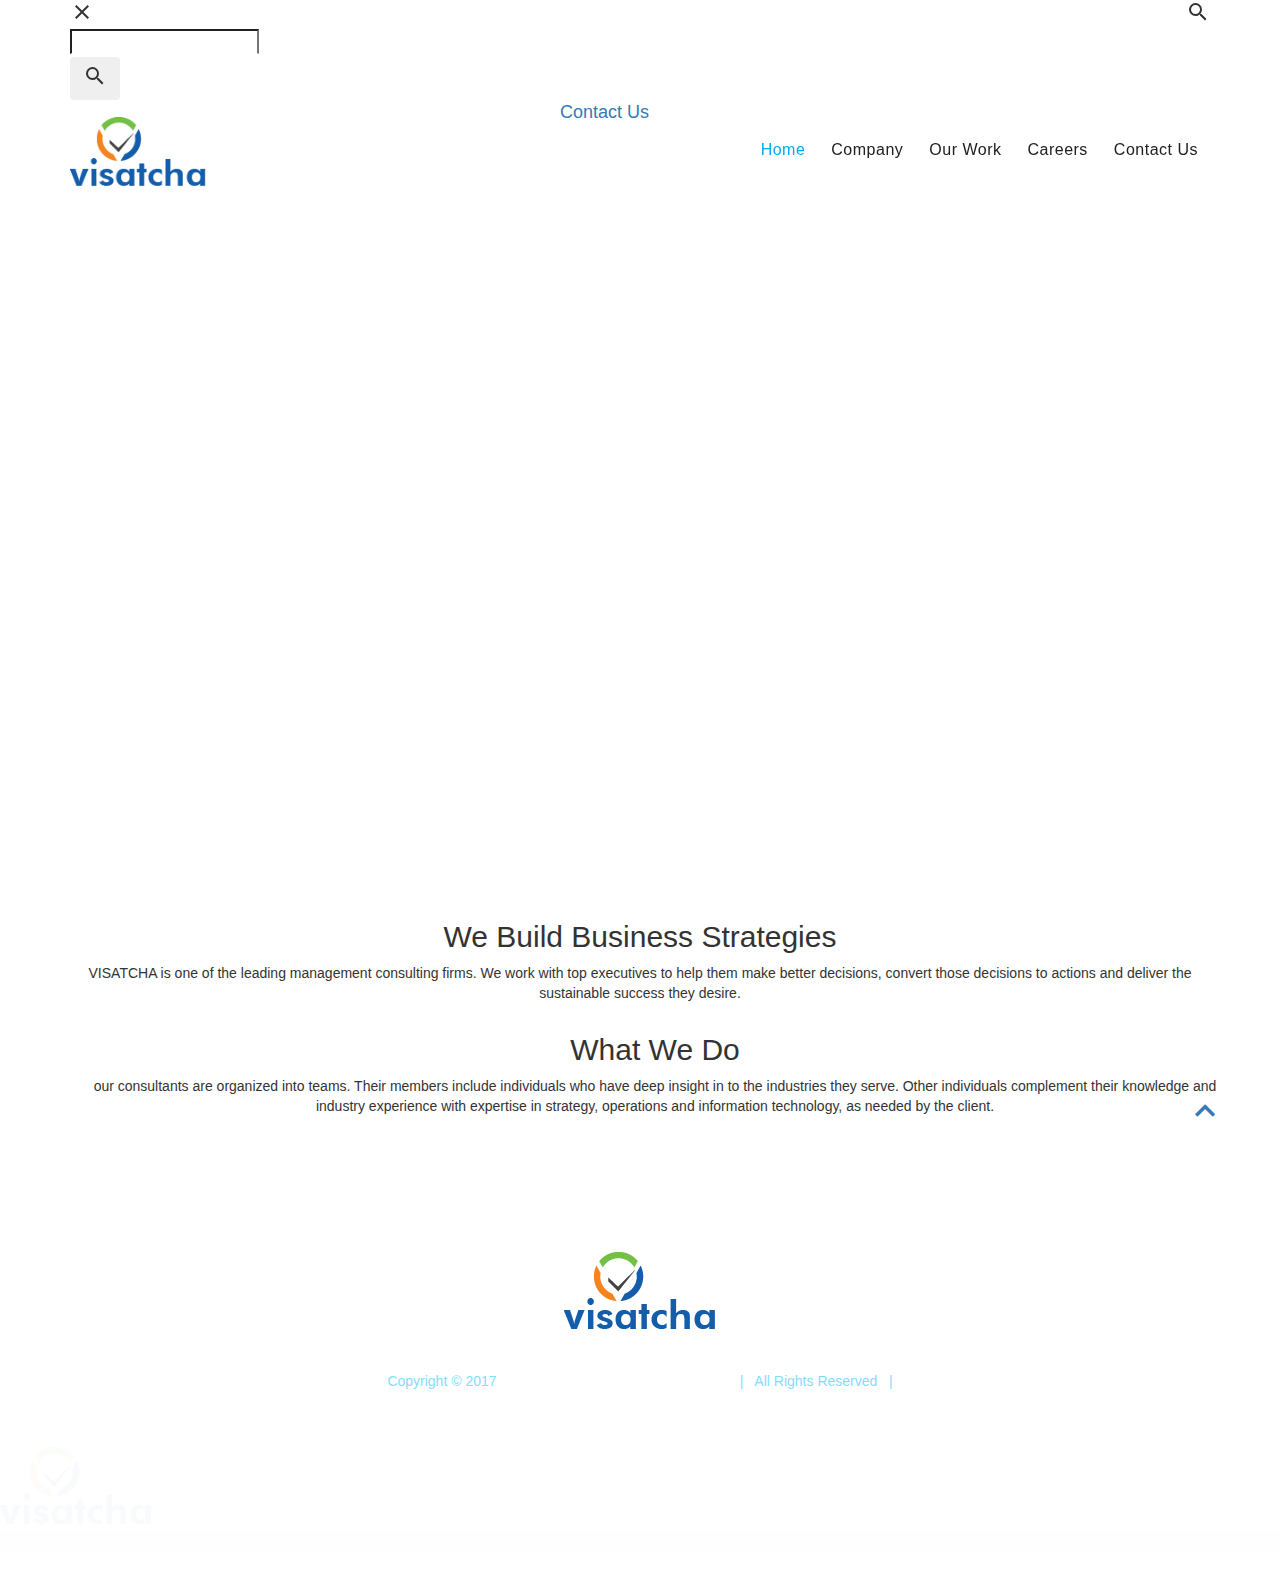
<file: index.html>
<!DOCTYPE html>
<html lang="en">
    <head>
        <meta charset="utf-8">
        <meta http-equiv="X-UA-Compatible" content="IE=edge">
        <meta name="viewport" content="width=device-width, initial-scale=1">
        <meta name="description" content="Decription here">
        <meta name="keywords" content="keywords here">
        <meta name="author" content="Vamshi">

        <title>Home - Visatcha Consulting Services Pvt. ltd</title>

        <!--  favicon -->
        <link rel="shortcut icon" href="assets/img/ico/favicon.png">
        <!--  apple-touch-icon -->
        <link rel="apple-touch-icon-precomposed" sizes="144x144" href="assets/img/ico/apple-touch-icon-144-precomposed.png">
        <link rel="apple-touch-icon-precomposed" sizes="114x114" href="assets/img/ico/apple-touch-icon-114-precomposed.png">
        <link rel="apple-touch-icon-precomposed" sizes="72x72" href="assets/img/ico/apple-touch-icon-72-precomposed.png">
        <link rel="apple-touch-icon-precomposed" href="assets/img/ico/apple-touch-icon-57-precomposed.png">

        <link href='https://fonts.googleapis.com/css?family=Raleway:400,300,500,700,900' rel='stylesheet' type='text/css'>
        <!-- Material Icons CSS -->
        <link href="assets/fonts/iconfont/material-icons.css" rel="stylesheet">
        <!-- FontAwesome CSS -->
        <link href="assets/fonts/font-awesome/css/font-awesome.min.css" rel="stylesheet">
        <!-- owl.carousel -->
        <link href="assets/owl.carousel/assets/owl.carousel.css" rel="stylesheet">
        <link href="assets/owl.carousel/assets/owl.theme.default.min.css" rel="stylesheet">
        <!-- flexslider -->
        <link href="assets/flexSlider/flexslider.css" rel="stylesheet">
        <!-- materialize -->
        <link href="http://webtask.tk/visatcha/assets/materialize/css/materialize.min.css" rel="stylesheet">
        <!-- Bootstrap -->
        <link href="assets/bootstrap/css/bootstrap.min.css" rel="stylesheet">
        <!-- shortcodes -->
        <link href="assets/css/shortcodes/shortcodes.css" rel="stylesheet">
        <!-- Style CSS -->
        <link href="http://webtask.tk/visatcha/style.css" rel="stylesheet">


        <!-- HTML5 shim and Respond.js for IE8 support of HTML5 elements and media queries -->
        <!-- WARNING: Respond.js doesn't work if you view the page via file:// -->
        <!--[if lt IE 9]>
          <script src="https://oss.maxcdn.com/html5shiv/3.7.2/html5shiv.min.js"></script>
          <script src="https://oss.maxcdn.com/respond/1.4.2/respond.min.js"></script>
        <![endif]-->
    </head>

    <body id="top" class="has-header-search">

        <!--header start-->
        <header id="header" class="tt-nav transparent-header" style="background: white !important;">

            <div class="header-sticky light-header">

                <div class="container">

                    <div class="search-wrapper">
                        <div class="search-trigger pull-right">
                            <div class='search-btn'></div>
                            <i class="material-icons">&#xE8B6;</i>
                        </div>

                        <!-- Modal Search Form -->
                        <i class="search-close material-icons">&#xE5CD;</i>
                        <div class="search-form-wrapper">
                            <form action="#" class="white-form">
                                <div class="input-field">
                                    <input type="text" name="search" id="search">
                                    <label for="search" class="">Search Here...</label>
                                </div>
                                <button class="btn pink search-button waves-effect waves-light" type="submit"><i class="material-icons">&#xE8B6;</i></button>
                                
                            </form>
                        </div>
                    </div><!-- /.search-wrapper -->
                
                    <div id="matrox-menu" class="menuzord">

                        <!--logo start-->
                        <a href="index.html" class="logo-brand">
                            <img src="assets/img/consulting.png" alt="visatcha logo" style="height: 75px; margin-top: -10px;"/>
                        </a>
                        <!--logo end-->

                        <!--mega menu start-->
                        <ul class="menuzord-menu pull-right ">
                            <li class="active"><a href="index.html">Home</a>
                             
                            </li>

                            
                             
                                    <li><a href="services.html">Company</a></li>
                                    <li><a href="about.html">Our Work</a></li>
                                   <!-- <li><a href="#">Product</a></li> -->
                                    <li><a href="career.html">Careers</a></li>
                                    <li><a href="contact.html">Contact Us</a></li>
                            
                        </ul>
                        <!--mega menu end-->

                    </div>
                </div>
            </div>
        </header>
        <!--header end-->
        

        <!-- Hero Section -->
        <section class="banner-9 bg-fixed parallax-bg fullscreen-banner valign-wrapper" data-stellar-background-ratio="0.5">
            <div class="valign-cell">
              <div class="container padding-top-110">
                <div class="row">
                    <div class="col-md-6 col-md-offset-6" style="background-color: rgba(255, 255, 255, 0.83) !important; padding: 20px; border-radius: 4px; margin-left: 40% !important;width: 63% !important;">
                        <span class="font-40  dark-text" style="color: #f58320 !important;">Visatcha Consulting Services Pvt. Ltd</span><br>
                        <!-- <h1 class="intro-title text-capitalize  mb-30" style="color: #E91E63;">Consulting Services</h1> -->
                        <p class="lead dark-text" style="font-weight: bold !important; color: #135dab !important;">We Create The Strategy Mix of <span style="color:#74c045;">"Your Success"</span></p>
                        <a href="contact.html" class="btn btn-lg waves-effect waves-light mt-20">Contact Us</a>
                    </div><!-- row -->
                </div><!-- row -->
              </div><!-- /.container -->
            </div><!-- /.valign-cell -->
        </section>
        <!-- Hero Section End -->


       <!-- <section class="full-width promo-box brand-bg ptb-50">
            <div class="container">
                <div class="col-md-12">
                    <div class="promo-info">
                      <span class="white-text text-uppercase">Do you ever feel stuck in your business? </span> 
                        <h2 class="white-text text-bold text-uppercase no-margin">Get solution for your kick ass problem</h2>
                    </div>
                    <div class="promo-btn">
                        <a href="contact.html" class="btn white waves-effect waves-grey">Contact Us</a>
                    </div>
                </div>
            </div>
        </section> -->


        <section class="section-padding">
            <div class="container">
              <div class="text-center mb-80">
                  <h2 class="section-title">We Build Business Strategies</h2>
                  <p class="section-sub">VISATCHA is one of the leading management consulting firms. We work with top executives to help them make better decisions, convert those decisions to actions and deliver the sustainable success they desire. </p>
              </div>

              


        <section class="section-padding banner-6 bg-fixed parallax-bg overlay light-9"data-stellar-background-ratio="0.5">
            <div class="container">

              <div class="text-center mb-50">
                  <h2 class="section-title">What We Do</h2>
                  <p class="section-sub">our consultants are organized into teams. Their members include individuals who have deep insight in to the industries they serve. Other individuals complement their knowledge and industry experience with expertise in strategy, operations and information technology, as needed by the client.</p>
              </div>

              
                  </div><!-- /.gallery-thumb -->
                </div><!-- /.col-md-5 -->
              </div><!-- /.row -->
            </div><!-- /.container -->
        </section>


        
              </div><!-- /.col-md-8 -->
            </div><!-- /.row -->
          </div><!-- /.container -->
        </section>


       

        <!--footer 4 start -->
        <footer class="footer footer-four">
            <div class="primary-footer brand-bg text-center">
                <div class="container">

                  <a href="#top" class="page-scroll btn-floating btn-large pink back-top waves-effect waves-light tt-animate btt" data-section="#top">
                    <i class="material-icons">&#xE316;</i>
                  </a>

                  <ul class="social-link tt-animate ltr mt-20">
                    <li><a href="#"><i class="fa fa-facebook"></i></a></li>
                    <li><a href="#"><i class="fa fa-twitter"></i></a></li>
                    <li><a href="#"><i class="fa fa-tumblr"></i></a></li>
                    <li><a href="#"><i class="fa fa-linkedin"></i></a></li>
                    <li><a href="#"><i class="fa fa-dribbble"></i></a></li>
                    <li><a href="#"><i class="fa fa-instagram"></i></a></li>
                    <li><a href="#"><i class="fa fa-rss"></i></a></li>
                  </ul>

                  <hr class="mt-15">

                  <div class="row">
                    <div class="col-md-12">
                          <div class="footer-logo">
                            <img src="assets/img/logo-white.png" alt="">
                          </div>

                          <span class="copy-text">Copyright &copy; 2017 <a href="#">Visatcha Consulting Services Pvt. ltd</a> &nbsp; | &nbsp;  All Rights Reserved &nbsp; | 

                    </div><!-- /.col-md-12 -->
                  </div><!-- /.row -->
                </div><!-- /.container -->
            </div><!-- /.primary-footer -->

            <div class="secondary-footer brand-bg darken-2 text-center">
                <div class="container">
                    <ul>
                      <li><a href="#">Home</a></li>
                      <li><a href="#">Contact us</a></li>
                    </ul>
                </div><!-- /.container -->
            </div><!-- /.secondary-footer -->
        </footer>
        <!--footer 4 end-->

        
        <!-- Preloader -->
        <div id="preloader">
          <div class="preloader-position"> 
            <img src="assets/img/logo-colored.png" alt="logo" >
            <div class="progress">
              <div class="indeterminate"></div>
            </div>
          </div>
        </div>
        <!-- End Preloader --> 
        

        <!-- jQuery -->
        <script src="assets/js/jquery-2.1.3.min.js"></script>
        <script src="assets/bootstrap/js/bootstrap.min.js"></script>
        <script src="assets/materialize/js/materialize.min.js"></script>
        <script src="assets/js/menuzord.js"></script>
        <script src="assets/js/jquery.easing.min.js"></script>
        <script src="assets/js/jquery.sticky.min.js"></script>
        <script src="assets/js/smoothscroll.min.js"></script>
        <script src="assets/js/jquery.stellar.min.js"></script>
        <script src="assets/js/imagesloaded.js"></script>
        <script src="assets/js/jquery.inview.min.js"></script>
        <script src="assets/js/jquery.shuffle.min.js"></script>
        <script src="assets/owl.carousel/owl.carousel.min.js"></script>
        <script src="assets/flexSlider/jquery.flexslider-min.js"></script>
        <script src="assets/magnific-popup/jquery.magnific-popup.min.js"></script>
        <script src="assets/js/scripts.js"></script>
    </body>
  
</html>
</file>
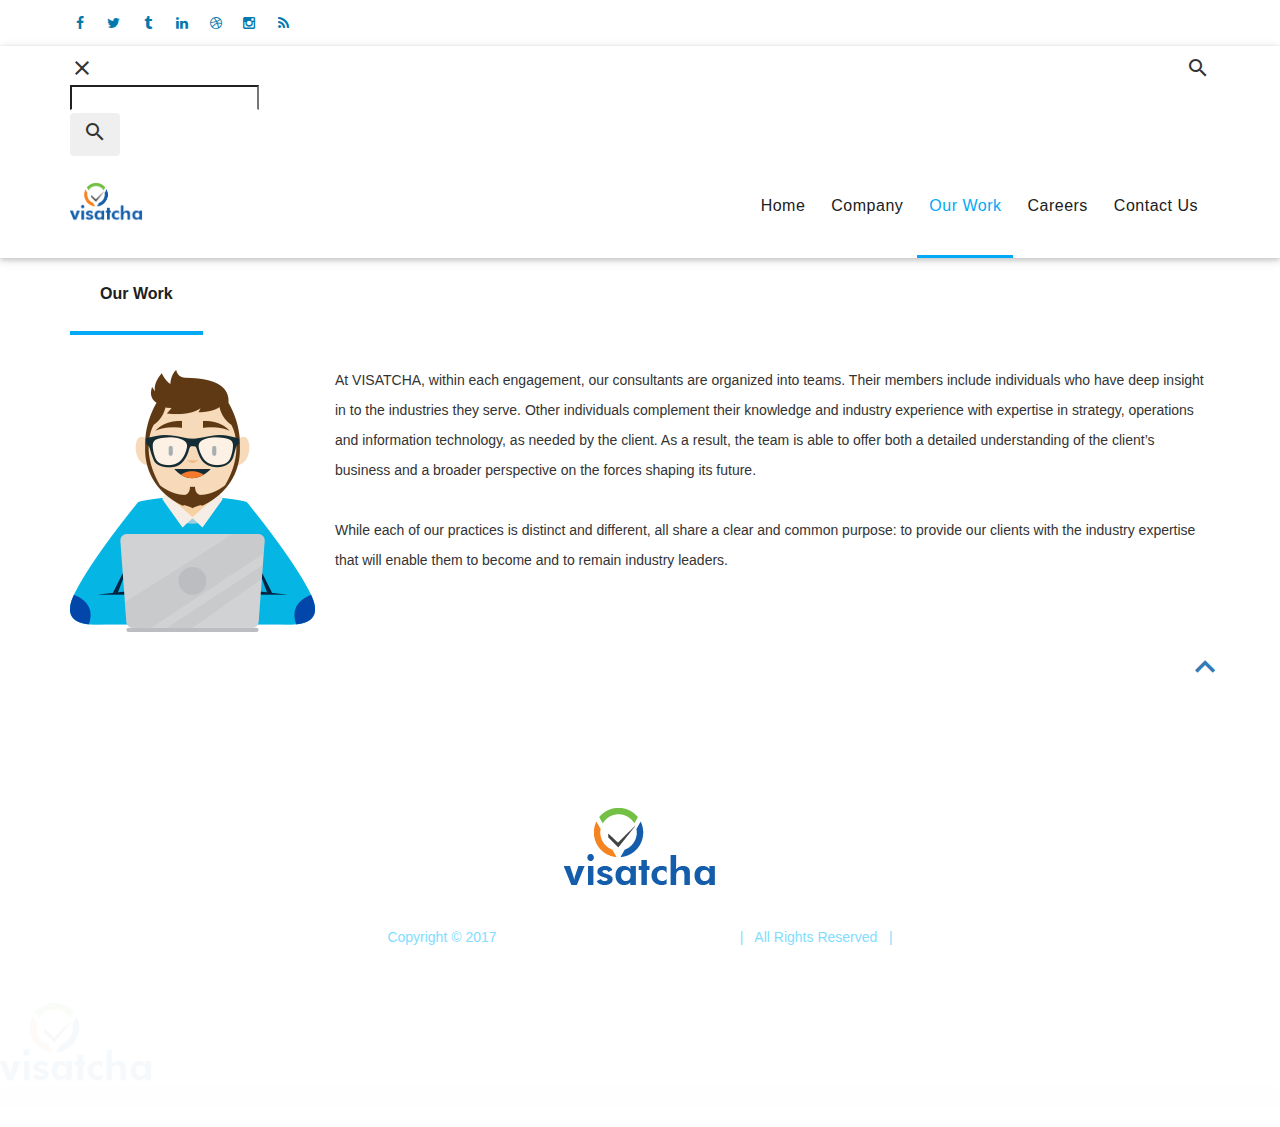
<file: about.html>
<!DOCTYPE html>
<html lang="en">
    <head>
        <meta charset="utf-8">
        <meta http-equiv="X-UA-Compatible" content="IE=edge">
        <meta name="viewport" content="width=device-width, initial-scale=1">
        <meta name="description" content="Decription here">
        <meta name="keywords" content="keywords here">
        <meta name="author" content=" ">

        <title>Our Work</title>

        <!--  favicon -->
        <link rel="shortcut icon" href="assets/img/ico/favicon.png">
        <!--  apple-touch-icon -->
        <link rel="apple-touch-icon-precomposed" sizes="144x144" href="assets/img/ico/apple-touch-icon-144-precomposed.png">
        <link rel="apple-touch-icon-precomposed" sizes="114x114" href="assets/img/ico/apple-touch-icon-114-precomposed.png">
        <link rel="apple-touch-icon-precomposed" sizes="72x72" href="assets/img/ico/apple-touch-icon-72-precomposed.png">
        <link rel="apple-touch-icon-precomposed" href="assets/img/ico/apple-touch-icon-57-precomposed.png">
        <link href='https://fonts.googleapis.com/css?family=Raleway:400,300,500,700,900' rel='stylesheet' type='text/css'>
        <!-- FontAwesome CSS -->
        <link href="assets/fonts/font-awesome/css/font-awesome.min.css" rel="stylesheet">
        <!-- Material Icons CSS -->
        <link href="assets/fonts/iconfont/material-icons.css" rel="stylesheet">
        <!-- owl.carousel -->
        <link href="assets/owl.carousel/assets/owl.carousel.css" rel="stylesheet">
        <link href="assets/owl.carousel/assets/owl.theme.default.min.css" rel="stylesheet">
        <!-- flexslider -->
        <link href="assets/flexSlider/flexslider.css" rel="stylesheet">
       <!-- materialize -->
        <link href="http://webtask.tk/visatcha/assets/materialize/css/materialize.min.css" rel="stylesheet">
        <!-- Bootstrap -->
        <link href="assets/bootstrap/css/bootstrap.min.css" rel="stylesheet">
        <!-- shortcodes -->
        <link href="assets/css/shortcodes/shortcodes.css" rel="stylesheet">
        <!-- Style CSS -->
        <link href="http://webtask.tk/visatcha/style.css" rel="stylesheet">

        <!-- HTML5 shim and Respond.js for IE8 support of HTML5 elements and media queries -->
        <!-- WARNING: Respond.js doesn't work if you view the page via file:// -->
        <!--[if lt IE 9]>
          <script src="https://oss.maxcdn.com/html5shiv/3.7.2/html5shiv.min.js"></script>
          <script src="https://oss.maxcdn.com/respond/1.4.2/respond.min.js"></script>
        <![endif]-->
    </head>

    <body id="top" class="has-header-search">

        <!-- Top bar start-->
        <div class="top-bar light-blue visible-md visible-lg">
          <div class="container">
            <div class="row">
              <!-- Social Icon -->
              <div class="col-md-6">
                <!-- Social Icon -->
                <ul class="list-inline social-top tt-animate btt">
                  <li><a href="#"><i class="fa fa-facebook"></i></a></li>
                  <li><a href="#"><i class="fa fa-twitter"></i></a></li>
                  <li><a href="#"><i class="fa fa-tumblr"></i></a></li>
                  <li><a href="#"><i class="fa fa-linkedin"></i></a></li>
                  <li><a href="#"><i class="fa fa-dribbble"></i></a></li>
                  <li><a href="#"><i class="fa fa-instagram"></i></a></li>
                  <li><a href="#"><i class="fa fa-rss"></i></a></li>
                </ul>
              </div>

              <div class="col-md-6 text-right">
                <ul class="topbar-cta no-margin">
                  <li class="mr-20">
                    <a><i class="material-icons mr-10">&#xE0B9;</i>info@visatcha.com</a>
                  </li>
                  <li>
                    <a><i class="material-icons mr-10">&#xE0CD;</i> +01 123 456 78</a>
                  </li>
                </ul>
              </div>
            </div><!-- /.row -->
          </div><!-- /.container -->
        </div>
        <!-- Top bar end-->
  

        <!--header start-->
        <header id="header" class="tt-nav nav-border-bottom">

            <div class="header-sticky light-header ">

                <div class="container">

                    <div class="search-wrapper">
                        <div class="search-trigger pull-right">
                            <div class='search-btn'></div>
                            <i class="material-icons">&#xE8B6;</i>
                        </div>

                        <!-- Modal Search Form -->
                        <i class="search-close material-icons">&#xE5CD;</i>
                        <div class="search-form-wrapper">
                            <form action="#" class="white-form">
                                <div class="input-field">
                                    <input type="text" name="search" id="search">
                                    <label for="search" class="">Search Here...</label>
                                </div>
                                <button class="btn pink search-button waves-effect waves-light" type="submit"><i class="material-icons">&#xE8B6;</i></button>
                                
                            </form>
                        </div>
                    </div><!-- /.search-wrapper -->

                    <div id="matrox-menu" class="menuzord">

                        <!--logo start-->
                        <a href="index.html" class="logo-brand">
                            <img class="retina" src="assets/img/logo.png" alt=""/>
                        </a>
                        <!--logo end-->

                        <!--mega menu start-->
                        <ul class="menuzord-menu pull-right ">
                            <li><a href="index.html">Home</a>
                             
                            </li>

                             <li><a href="services.html">Company</a></li>
                                    <li class="active"><a href="about.html">Our Work</a></li>
                                   <!-- <li><a href="#">Product</a></li> -->
                                    <li><a href="career.html">Careers</a></li>
                                    <li><a href="contact.html">Contact Us</a></li>
                            
                        </ul>
                        <!--mega menu end-->

                    </div>
                </div>
            </div>
        </header>
        <!--header end-->

        <section class="padding-top-90 padding-bottom-70">
            <div class="container">
              <div class="row">
                <div class="col-md-12">

                    <div class="border-bottom-tab">

                      <!-- Nav tabs -->
                      <ul class="nav nav-tabs" role="tablist">
                        <li role="presentation" class="active"><a href="#tab-1"  role="tab" class="waves-effect waves-dark" data-toggle="tab">Our Work</a></li>
                  
                      </ul>

                      <!-- Tab panes -->
                      <div class="panel-body">
                        <div class="tab-content">
                          <div role="tabpanel" class="tab-pane fade in active" id="tab-1">
                              <img class="alignleft" src="assets/img/working_man.png" alt="">
                              <p>At VISATCHA, within each engagement, our consultants are organized into teams. Their members include individuals who have deep insight in to the industries they serve. Other individuals complement their knowledge and industry experience with expertise in strategy, operations and information technology, as needed by the client. As a result, the team is able to offer both a detailed understanding of the client’s business and a broader perspective on the forces shaping its future.<br><br>
While each of our practices is distinct and different, all share a clear and common purpose: to provide our clients with the industry expertise that will enable them to become and to remain industry leaders.
</p>
                          </div>
                          
          </div><!-- /.container -->
        </section>
        

        <footer class="footer footer-four">
            <div class="primary-footer brand-bg text-center">
                <div class="container">

                  <a href="#top" class="page-scroll btn-floating btn-large pink back-top waves-effect waves-light tt-animate btt" data-section="#top">
                    <i class="material-icons">&#xE316;</i>
                  </a>

                  <ul class="social-link tt-animate ltr mt-20">
                    <li><a href="#"><i class="fa fa-facebook"></i></a></li>
                    <li><a href="#"><i class="fa fa-twitter"></i></a></li>
                    <li><a href="#"><i class="fa fa-tumblr"></i></a></li>
                    <li><a href="#"><i class="fa fa-linkedin"></i></a></li>
                    <li><a href="#"><i class="fa fa-dribbble"></i></a></li>
                    <li><a href="#"><i class="fa fa-instagram"></i></a></li>
                    <li><a href="#"><i class="fa fa-rss"></i></a></li>
                  </ul>

                  <hr class="mt-15">

                  <div class="row">
                    <div class="col-md-12">
                          <div class="footer-logo">
                            <img src="assets/img/logo-white.png" alt="">
                          </div>

                          <span class="copy-text">Copyright &copy; 2017 <a href="#">Visatcha Consulting Services Pvt. ltd</a> &nbsp; | &nbsp;  All Rights Reserved &nbsp; |
                    </div><!-- /.col-md-12 -->
                  </div><!-- /.row -->
                </div><!-- /.container -->
            </div><!-- /.primary-footer -->

            <div class="secondary-footer brand-bg darken-2 text-center">
                <div class="container">
                    <ul>
                      <li><a href="#">Home</a></li>
                      <li><a href="#">Contact us</a></li>
                    </ul>
                </div><!-- /.container -->
            </div><!-- /.secondary-footer -->
        </footer>


        <!-- Preloader -->
        <div id="preloader">
          <div class="preloader-position"> 
            <img src="assets/img/logo-colored.png" alt="logo" >
            <div class="progress">
              <div class="indeterminate"></div>
            </div>
          </div>
        </div>
        <!-- End Preloader -->


        <!-- jQuery -->
        <script src="assets/js/jquery-2.1.3.min.js"></script>
        <script src="assets/bootstrap/js/bootstrap.min.js"></script>
        <script src="assets/materialize/js/materialize.min.js"></script>
        <script src="assets/js/menuzord.js"></script>
        <script src="assets/js/bootstrap-tabcollapse.min.js"></script>
        <script src="assets/js/jquery.easing.min.js"></script>
        <script src="assets/js/jquery.sticky.min.js"></script>
        <script src="assets/js/smoothscroll.min.js"></script>
        <script src="assets/js/imagesloaded.js"></script>
        <script src="assets/js/jquery.stellar.min.js"></script>
        <script src="assets/js/jquery.inview.min.js"></script>
        <script src="assets/owl.carousel/owl.carousel.min.js"></script>
        <script src="assets/flexSlider/jquery.flexslider-min.js"></script>
        <script src="assets/magnific-popup/jquery.magnific-popup.min.js"></script>
        <script src="assets/js/scripts.js"></script>
    </body>
  
</html>
</file>
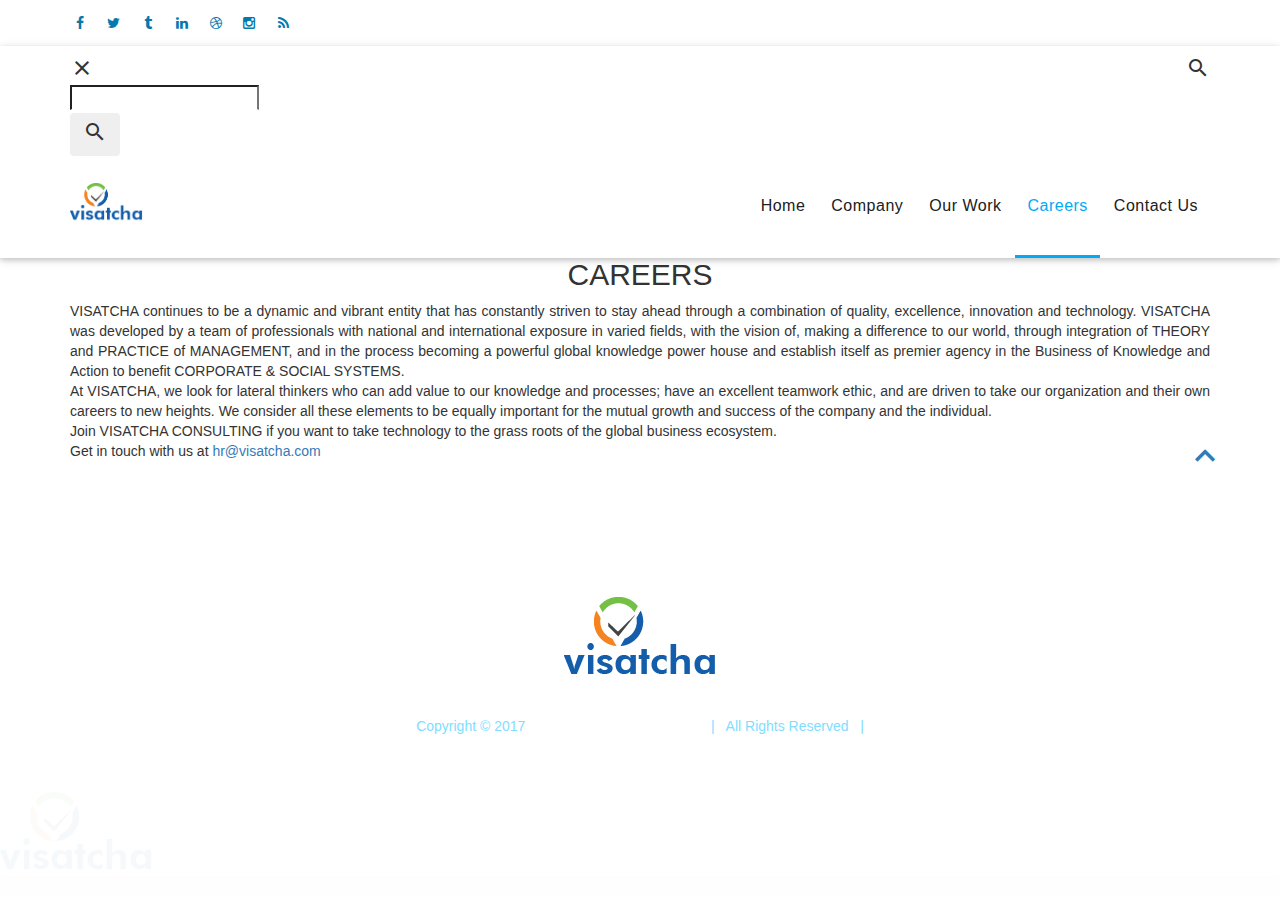
<file: career.html>
<!DOCTYPE html>
<html lang="en">
    <head>
        <meta charset="utf-8">
        <meta http-equiv="X-UA-Compatible" content="IE=edge">
        <meta name="viewport" content="width=device-width, initial-scale=1">
        <meta name="description" content="Decription here">
        <meta name="keywords" content="keywords here">
        <meta name="author" content="Vamshi">

        <title>Career</title>

        <!--  favicon -->
        <link rel="shortcut icon" href="assets/img/ico/favicon.png">
        <!--  apple-touch-icon -->
        <link rel="apple-touch-icon-precomposed" sizes="144x144" href="assets/img/ico/apple-touch-icon-144-precomposed.png">
        <link rel="apple-touch-icon-precomposed" sizes="114x114" href="assets/img/ico/apple-touch-icon-114-precomposed.png">
        <link rel="apple-touch-icon-precomposed" sizes="72x72" href="assets/img/ico/apple-touch-icon-72-precomposed.png">
        <link rel="apple-touch-icon-precomposed" href="assets/img/ico/apple-touch-icon-57-precomposed.png">


        
        <link href='https://fonts.googleapis.com/css?family=Raleway:400,300,500,700,900' rel='stylesheet' type='text/css'>
        <!-- FontAwesome CSS -->
        <link href="assets/fonts/font-awesome/css/font-awesome.min.css" rel="stylesheet">
        <!-- Material Icons CSS -->
        <link href="assets/fonts/iconfont/material-icons.css" rel="stylesheet">
        <!-- owl.carousel -->
        <link href="assets/owl.carousel/assets/owl.carousel.css" rel="stylesheet">
        <link href="assets/owl.carousel/assets/owl.theme.default.min.css" rel="stylesheet">
        <!-- flexslider -->
        <link href="assets/flexSlider/flexslider.css" rel="stylesheet">
       <!-- materialize -->
        <link href="http://webtask.tk/visatcha/assets/materialize/css/materialize.min.css" rel="stylesheet">
        <!-- Bootstrap -->
        <link href="assets/bootstrap/css/bootstrap.min.css" rel="stylesheet">
        <!-- shortcodes -->
        <link href="assets/css/shortcodes/shortcodes.css" rel="stylesheet">
        <!-- Style CSS -->
        <link href="http://webtask.tk/visatcha/style.css" rel="stylesheet">

        <!-- HTML5 shim and Respond.js for IE8 support of HTML5 elements and media queries -->
        <!-- WARNING: Respond.js doesn't work if you view the page via file:// -->
        <!--[if lt IE 9]>
          <script src="https://oss.maxcdn.com/html5shiv/3.7.2/html5shiv.min.js"></script>
          <script src="https://oss.maxcdn.com/respond/1.4.2/respond.min.js"></script>
        <![endif]-->
    </head>

    <body id="top" class="has-header-search">

        <!-- Top bar start-->
        <div class="top-bar light-blue visible-md visible-lg">
          <div class="container">
            <div class="row">
              <!-- Social Icon -->
              <div class="col-md-6">
                <!-- Social Icon -->
                <ul class="list-inline social-top tt-animate btt">
                  <li><a href="#"><i class="fa fa-facebook"></i></a></li>
                  <li><a href="#"><i class="fa fa-twitter"></i></a></li>
                  <li><a href="#"><i class="fa fa-tumblr"></i></a></li>
                  <li><a href="#"><i class="fa fa-linkedin"></i></a></li>
                  <li><a href="#"><i class="fa fa-dribbble"></i></a></li>
                  <li><a href="#"><i class="fa fa-instagram"></i></a></li>
                  <li><a href="#"><i class="fa fa-rss"></i></a></li>
                </ul>
              </div>

              <div class="col-md-6 text-right">
                <ul class="topbar-cta no-margin">
                  <li class="mr-20">
                    <a><i class="material-icons mr-10">&#xE0B9;</i>info@visatcha.com</a>
                  </li>
                  <li>
                    <a><i class="material-icons mr-10">&#xE0CD;</i> +01 123 456 78</a>
                  </li>
                </ul>
              </div>
            </div><!-- /.row -->
          </div><!-- /.container -->
        </div>
        <!-- Top bar end-->
  

        <!--header start-->
        <header id="header" class="tt-nav nav-border-bottom">

            <div class="header-sticky light-header ">

                <div class="container">

                    <div class="search-wrapper">
                        <div class="search-trigger pull-right">
                            <div class='search-btn'></div>
                            <i class="material-icons">&#xE8B6;</i>
                        </div>

                        <!-- Modal Search Form -->
                        <i class="search-close material-icons">&#xE5CD;</i>
                        <div class="search-form-wrapper">
                            <form action="#" class="white-form">
                                <div class="input-field">
                                    <input type="text" name="search" id="search">
                                    <label for="search" class="">Search Here...</label>
                                </div>
                                <button class="btn pink search-button waves-effect waves-light" type="submit"><i class="material-icons">&#xE8B6;</i></button>
                                
                            </form>
                        </div>
                    </div><!-- /.search-wrapper -->

                    <div id="matrox-menu" class="menuzord">

                        <!--logo start-->
                        <a href="index.html" class="logo-brand">
                            <img class="retina" src="assets/img/logo.png" alt=""/>
                        </a>
                        <!--logo end-->

                        <!--mega menu start-->
                        <ul class="menuzord-menu pull-right ">
                            <li><a href="index.html">Home</a>
                             
                            </li>

                                   <li><a href="services.html">Company</a></li>
                                    <li><a href="about.html">Our Work</a></li>
                                   <!-- <li><a href="#">Product</a></li> -->
                                    <li class="active"><a href="career.html">Careers</a></li>
                                    <li><a href="contact.html">Contact Us</a></li>
                            
                        </ul>
                        <!--mega menu end-->

                    </div>
                </div>
            </div>
        </header>
        <!--header end-->


        <section class="section-padding">
            <div class="container">

              <div class="text-center mb-80">
                  <h2 class="section-title text-uppercase">Careers</h2>
                  <p class="text-justify">VISATCHA continues to be a dynamic and vibrant entity that has constantly striven to stay ahead through a combination of quality, excellence, innovation and technology. VISATCHA was developed by a team of professionals with national and international exposure in varied fields, with the vision of, making a difference to our world, through integration of THEORY and PRACTICE of MANAGEMENT, and in the process becoming a powerful global knowledge power house and establish itself as premier agency in the Business of Knowledge and Action to benefit CORPORATE & SOCIAL SYSTEMS.<br>
At VISATCHA, we look for lateral thinkers who can add value to our knowledge and processes; have an excellent teamwork ethic, and are driven to take our organization and their own careers to new heights. We consider all these elements to be equally important for the mutual growth and success of the company and the individual.<br>
Join VISATCHA CONSULTING if you want to take technology to the grass roots of the global business ecosystem.<br>
Get in touch with us at <a href="mailto:hr@visatcha.com">hr@visatcha.com</a>
</p>
              </div>

             
              </div><!-- /.row -->

          </div><!-- /.container -->
        </section>
        


        <footer class="footer footer-four">
            <div class="primary-footer brand-bg text-center">
                <div class="container">

                  <a href="#top" class="page-scroll btn-floating btn-large pink back-top waves-effect waves-light tt-animate btt" data-section="#top">
                    <i class="material-icons">&#xE316;</i>
                  </a>

                  <ul class="social-link tt-animate ltr mt-20">
                    <li><a href="#"><i class="fa fa-facebook"></i></a></li>
                    <li><a href="#"><i class="fa fa-twitter"></i></a></li>
                    <li><a href="#"><i class="fa fa-tumblr"></i></a></li>
                    <li><a href="#"><i class="fa fa-linkedin"></i></a></li>
                    <li><a href="#"><i class="fa fa-dribbble"></i></a></li>
                    <li><a href="#"><i class="fa fa-instagram"></i></a></li>
                    <li><a href="#"><i class="fa fa-rss"></i></a></li>
                  </ul>

                  <hr class="mt-15">

                  <div class="row">
                    <div class="col-md-12">
                          <div class="footer-logo">
                            <img src="assets/img/logo-white.png" alt="">
                          </div>

                          <span class="copy-text">Copyright &copy; 2017 <a href="#">Visatcha Consulting Pvt. ltd</a> &nbsp; | &nbsp;  All Rights Reserved &nbsp; | 
                    </div><!-- /.col-md-12 -->
                  </div><!-- /.row -->
                </div><!-- /.container -->
            </div><!-- /.primary-footer -->

            <div class="secondary-footer brand-bg darken-2 text-center">
                <div class="container">
                    <ul>
                      <li><a href="#">Home</a></li>
                      <li><a href="#">Contact us</a></li>
                    </ul>
                </div><!-- /.container -->
            </div><!-- /.secondary-footer -->
        </footer>


        <!-- Preloader -->
        <div id="preloader">
          <div class="preloader-position"> 
            <img src="assets/img/logo-colored.png" alt="logo" >
            <div class="progress">
              <div class="indeterminate"></div>
            </div>
          </div>
        </div>
        <!-- End Preloader -->

        <!-- jQuery -->
        <script src="assets/js/jquery-2.1.3.min.js"></script>
        <script src="assets/bootstrap/js/bootstrap.min.js"></script>
        <script src="assets/materialize/js/materialize.min.js"></script>
        <script src="assets/js/menuzord.js"></script>
        <script src="assets/js/bootstrap-tabcollapse.min.js"></script>
        <script src="assets/js/jquery.easing.min.js"></script>
        <script src="assets/js/jquery.sticky.min.js"></script>
        <script src="assets/js/smoothscroll.min.js"></script>
        <script src="assets/js/jquery.stellar.min.js"></script>
        <script src="assets/js/imagesloaded.js"></script>
        <script src="assets/js/jquery.inview.min.js"></script>
        <script src="assets/js/jquery.shuffle.min.js"></script>
        <script src="assets/owl.carousel/owl.carousel.min.js"></script>
        <script src="assets/flexSlider/jquery.flexslider-min.js"></script>
        <script src="assets/magnific-popup/jquery.magnific-popup.min.js"></script>
        <script src="assets/js/scripts.js"></script>
    </body>
  
</html>
</file>
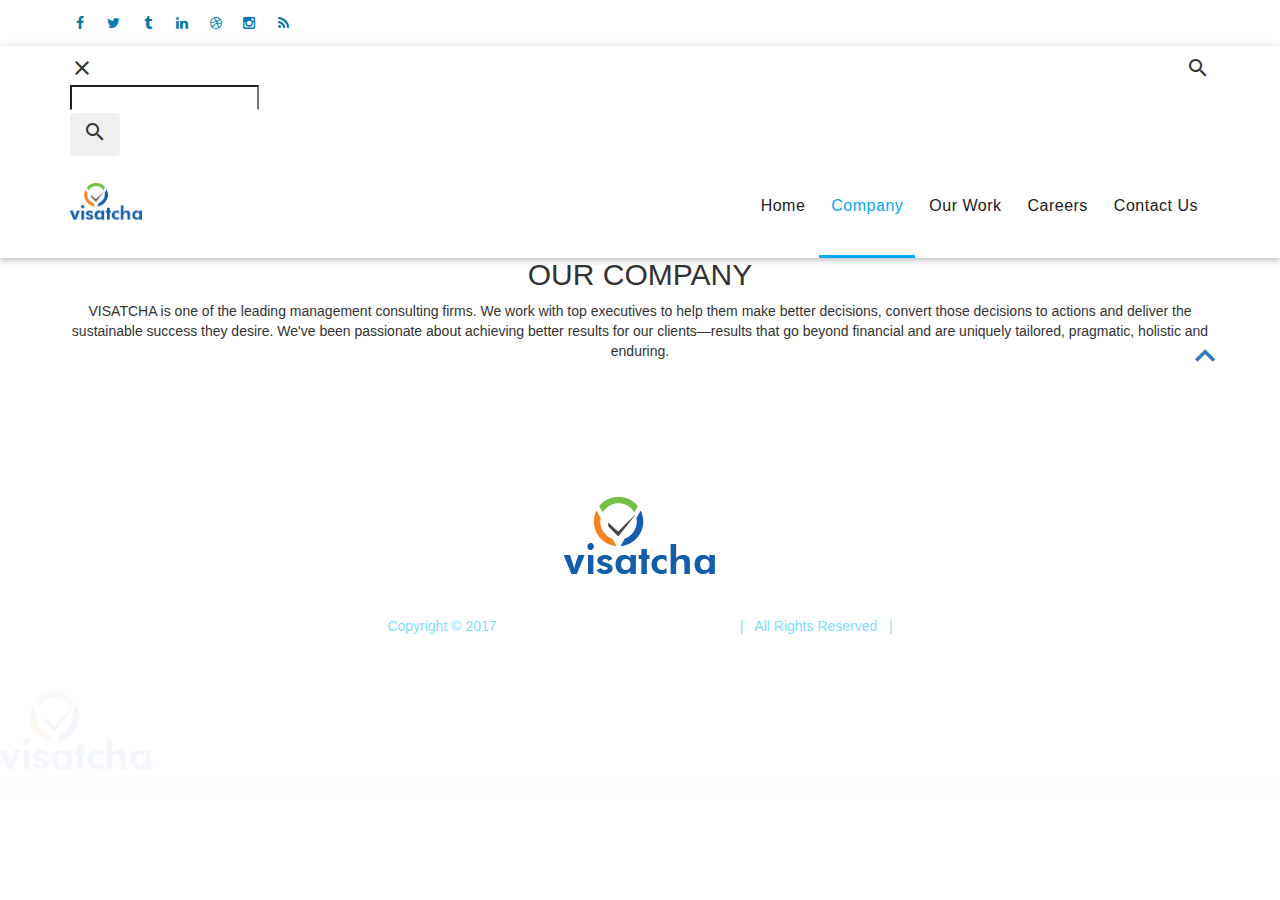
<file: services.html>
<!DOCTYPE html>
<html lang="en">
    <head>
        <meta charset="utf-8">
        <meta http-equiv="X-UA-Compatible" content="IE=edge">
        <meta name="viewport" content="width=device-width, initial-scale=1">
        <meta name="description" content="Decription here">
        <meta name="keywords" content="keywords here">
        <meta name="author" content="Vamshi">

        <title>Services</title>

        <!--  favicon -->
        <link rel="shortcut icon" href="assets/img/ico/favicon.png">
        <!--  apple-touch-icon -->
        <link rel="apple-touch-icon-precomposed" sizes="144x144" href="assets/img/ico/apple-touch-icon-144-precomposed.png">
        <link rel="apple-touch-icon-precomposed" sizes="114x114" href="assets/img/ico/apple-touch-icon-114-precomposed.png">
        <link rel="apple-touch-icon-precomposed" sizes="72x72" href="assets/img/ico/apple-touch-icon-72-precomposed.png">
        <link rel="apple-touch-icon-precomposed" href="assets/img/ico/apple-touch-icon-57-precomposed.png">


        
        <link href='https://fonts.googleapis.com/css?family=Raleway:400,300,500,700,900' rel='stylesheet' type='text/css'>
        <!-- FontAwesome CSS -->
        <link href="assets/fonts/font-awesome/css/font-awesome.min.css" rel="stylesheet">
        <!-- Material Icons CSS -->
        <link href="assets/fonts/iconfont/material-icons.css" rel="stylesheet">
        <!-- owl.carousel -->
        <link href="assets/owl.carousel/assets/owl.carousel.css" rel="stylesheet">
        <link href="assets/owl.carousel/assets/owl.theme.default.min.css" rel="stylesheet">
        <!-- flexslider -->
        <link href="assets/flexSlider/flexslider.css" rel="stylesheet">
        <!-- materialize -->
        <link href="http://webtask.tk/visatcha/assets/materialize/css/materialize.min.css" rel="stylesheet">
        <!-- Bootstrap -->
        <link href="assets/bootstrap/css/bootstrap.min.css" rel="stylesheet">
        <!-- shortcodes -->
        <link href="assets/css/shortcodes/shortcodes.css" rel="stylesheet">
        <!-- Style CSS -->
        <link href="http://webtask.tk/visatcha/style.css" rel="stylesheet">

        <!-- HTML5 shim and Respond.js for IE8 support of HTML5 elements and media queries -->
        <!-- WARNING: Respond.js doesn't work if you view the page via file:// -->
        <!--[if lt IE 9]>
          <script src="https://oss.maxcdn.com/html5shiv/3.7.2/html5shiv.min.js"></script>
          <script src="https://oss.maxcdn.com/respond/1.4.2/respond.min.js"></script>
        <![endif]-->
    </head>

    <body id="top" class="has-header-search">

        <!-- Top bar start-->
        <div class="top-bar light-blue visible-md visible-lg">
          <div class="container">
            <div class="row">
              <!-- Social Icon -->
              <div class="col-md-6">
                <!-- Social Icon -->
                <ul class="list-inline social-top tt-animate btt">
                  <li><a href="#"><i class="fa fa-facebook"></i></a></li>
                  <li><a href="#"><i class="fa fa-twitter"></i></a></li>
                  <li><a href="#"><i class="fa fa-tumblr"></i></a></li>
                  <li><a href="#"><i class="fa fa-linkedin"></i></a></li>
                  <li><a href="#"><i class="fa fa-dribbble"></i></a></li>
                  <li><a href="#"><i class="fa fa-instagram"></i></a></li>
                  <li><a href="#"><i class="fa fa-rss"></i></a></li>
                </ul>
              </div>

              <div class="col-md-6 text-right">
                <ul class="topbar-cta no-margin">
                  <li class="mr-20">
                    <a><i class="material-icons mr-10">&#xE0B9;</i>info@visatcha.com</a>
                  </li>
                  <li>
                    <a><i class="material-icons mr-10">&#xE0CD;</i> +01 123 456 78</a>
                  </li>
                </ul>
              </div>
            </div><!-- /.row -->
          </div><!-- /.container -->
        </div>
        <!-- Top bar end-->
  

        <!--header start-->
        <header id="header" class="tt-nav nav-border-bottom">

            <div class="header-sticky light-header ">

                <div class="container">

                    <div class="search-wrapper">
                        <div class="search-trigger pull-right">
                            <div class='search-btn'></div>
                            <i class="material-icons">&#xE8B6;</i>
                        </div>

                        <!-- Modal Search Form -->
                        <i class="search-close material-icons">&#xE5CD;</i>
                        <div class="search-form-wrapper">
                            <form action="#" class="white-form">
                                <div class="input-field">
                                    <input type="text" name="search" id="search">
                                    <label for="search" class="">Search Here...</label>
                                </div>
                                <button class="btn pink search-button waves-effect waves-light" type="submit"><i class="material-icons">&#xE8B6;</i></button>
                                
                            </form>
                        </div>
                    </div><!-- /.search-wrapper -->

                    <div id="matrox-menu" class="menuzord">

                        <!--logo start-->
                        <a href="index.html" class="logo-brand">
                            <img class="retina" src="assets/img/logo.png" alt=""/>
                        </a>
                        <!--logo end-->

                        <!--mega menu start-->
                        <ul class="menuzord-menu pull-right ">
                            <li><a href="index.html">Home</a>
                             
                            </li>

                                   <li class="active"><a href="services.html">Company</a></li>
                                    <li><a href="about.html">Our Work</a></li>
                                   <!-- <li><a href="#">Product</a></li> -->
                                    <li><a href="career.html">Careers</a></li>
                                    <li><a href="contact.html">Contact Us</a></li>
                            
                        </ul>
                        <!--mega menu end-->

                    </div>
                </div>
            </div>
        </header>
        <!--header end-->


        <section class="section-padding">
            <div class="container">

              <div class="text-center mb-80">
                  <h2 class="section-title text-uppercase">Our Company</h2>
                  <p class="section-sub">VISATCHA is one of the leading management consulting firms. We work with top executives to help them make better decisions, convert those decisions to actions and deliver the sustainable success they desire. We've been passionate about achieving better results for our clients—results that go beyond financial and are uniquely tailored, pragmatic, holistic and enduring.</p>
              </div>
            </div><!-- /.container -->
        </section>
        


        <footer class="footer footer-four">
            <div class="primary-footer brand-bg text-center">
                <div class="container">

                  <a href="#top" class="page-scroll btn-floating btn-large pink back-top waves-effect waves-light tt-animate btt" data-section="#top">
                    <i class="material-icons">&#xE316;</i>
                  </a>

                  <ul class="social-link tt-animate ltr mt-20">
                    <li><a href="#"><i class="fa fa-facebook"></i></a></li>
                    <li><a href="#"><i class="fa fa-twitter"></i></a></li>
                    <li><a href="#"><i class="fa fa-tumblr"></i></a></li>
                    <li><a href="#"><i class="fa fa-linkedin"></i></a></li>
                    <li><a href="#"><i class="fa fa-dribbble"></i></a></li>
                    <li><a href="#"><i class="fa fa-instagram"></i></a></li>
                    <li><a href="#"><i class="fa fa-rss"></i></a></li>
                  </ul>

                  <hr class="mt-15">

                  <div class="row">
                    <div class="col-md-12">
                          <div class="footer-logo">
                            <img src="assets/img/logo-white.png" alt="">
                          </div>

                          <span class="copy-text">Copyright &copy; 2017 <a href="#">Visatcha Consulting Services Pvt. ltd</a> &nbsp; | &nbsp;  All Rights Reserved &nbsp; | 
                          <div class="footer-intro">
                            
                          </div>
                    </div><!-- /.col-md-12 -->
                  </div><!-- /.row -->
                </div><!-- /.container -->
            </div><!-- /.primary-footer -->

            <div class="secondary-footer brand-bg darken-2 text-center">
                <div class="container">
                    <ul>
                      <li><a href="#">Home</a></li>
                      <li><a href="#">Contact us</a></li>
                    </ul>
                </div><!-- /.container -->
            </div><!-- /.secondary-footer -->
        </footer>


        <!-- Preloader -->
        <div id="preloader">
          <div class="preloader-position"> 
            <img src="assets/img/logo-colored.png" alt="logo" >
            <div class="progress">
              <div class="indeterminate"></div>
            </div>
          </div>
        </div>
        <!-- End Preloader -->

        <!-- jQuery -->
        <script src="assets/js/jquery-2.1.3.min.js"></script>
        <script src="assets/bootstrap/js/bootstrap.min.js"></script>
        <script src="assets/materialize/js/materialize.min.js"></script>
        <script src="assets/js/menuzord.js"></script>
        <script src="assets/js/bootstrap-tabcollapse.min.js"></script>
        <script src="assets/js/jquery.easing.min.js"></script>
        <script src="assets/js/jquery.sticky.min.js"></script>
        <script src="assets/js/smoothscroll.min.js"></script>
        <script src="assets/js/jquery.stellar.min.js"></script>
        <script src="assets/js/imagesloaded.js"></script>
        <script src="assets/js/jquery.inview.min.js"></script>
        <script src="assets/js/jquery.shuffle.min.js"></script>
        <script src="assets/owl.carousel/owl.carousel.min.js"></script>
        <script src="assets/flexSlider/jquery.flexslider-min.js"></script>
        <script src="assets/magnific-popup/jquery.magnific-popup.min.js"></script>
        <script src="assets/js/scripts.js"></script>
    </body>
  
</html>
</file>
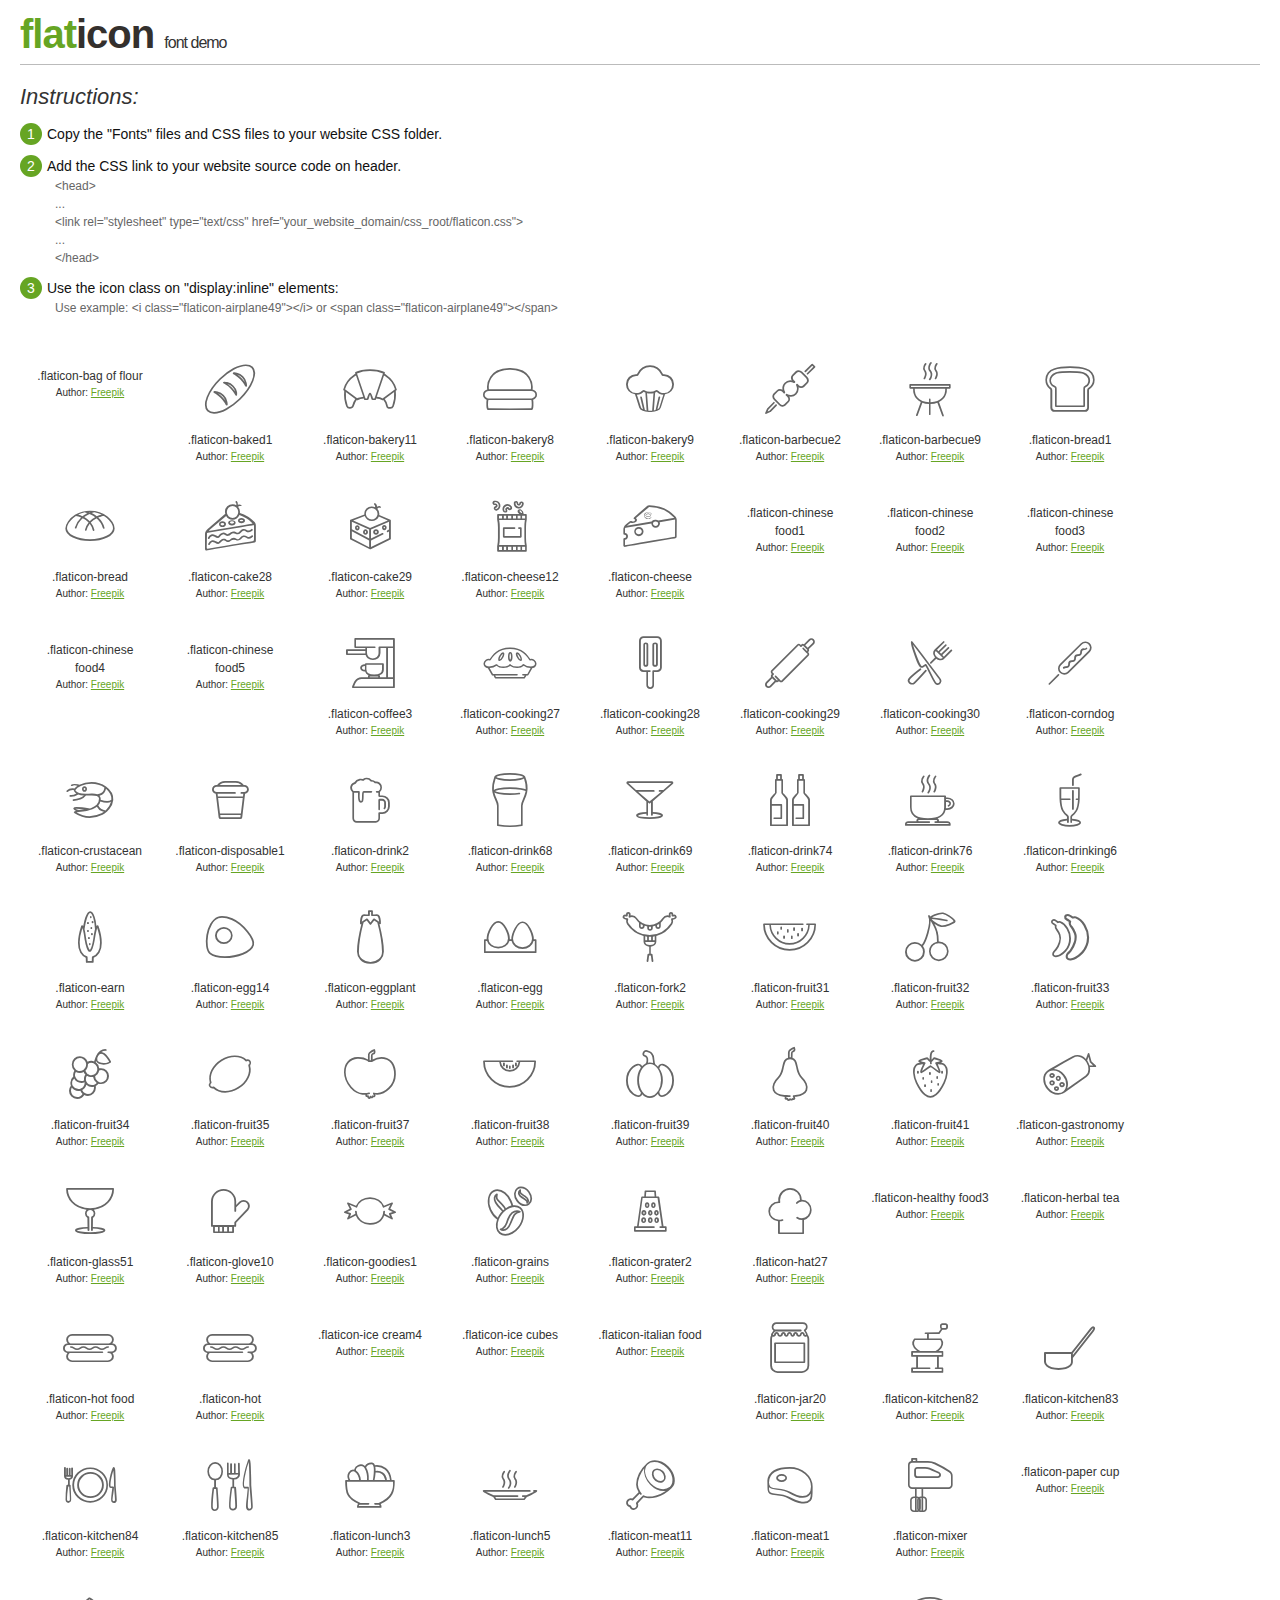
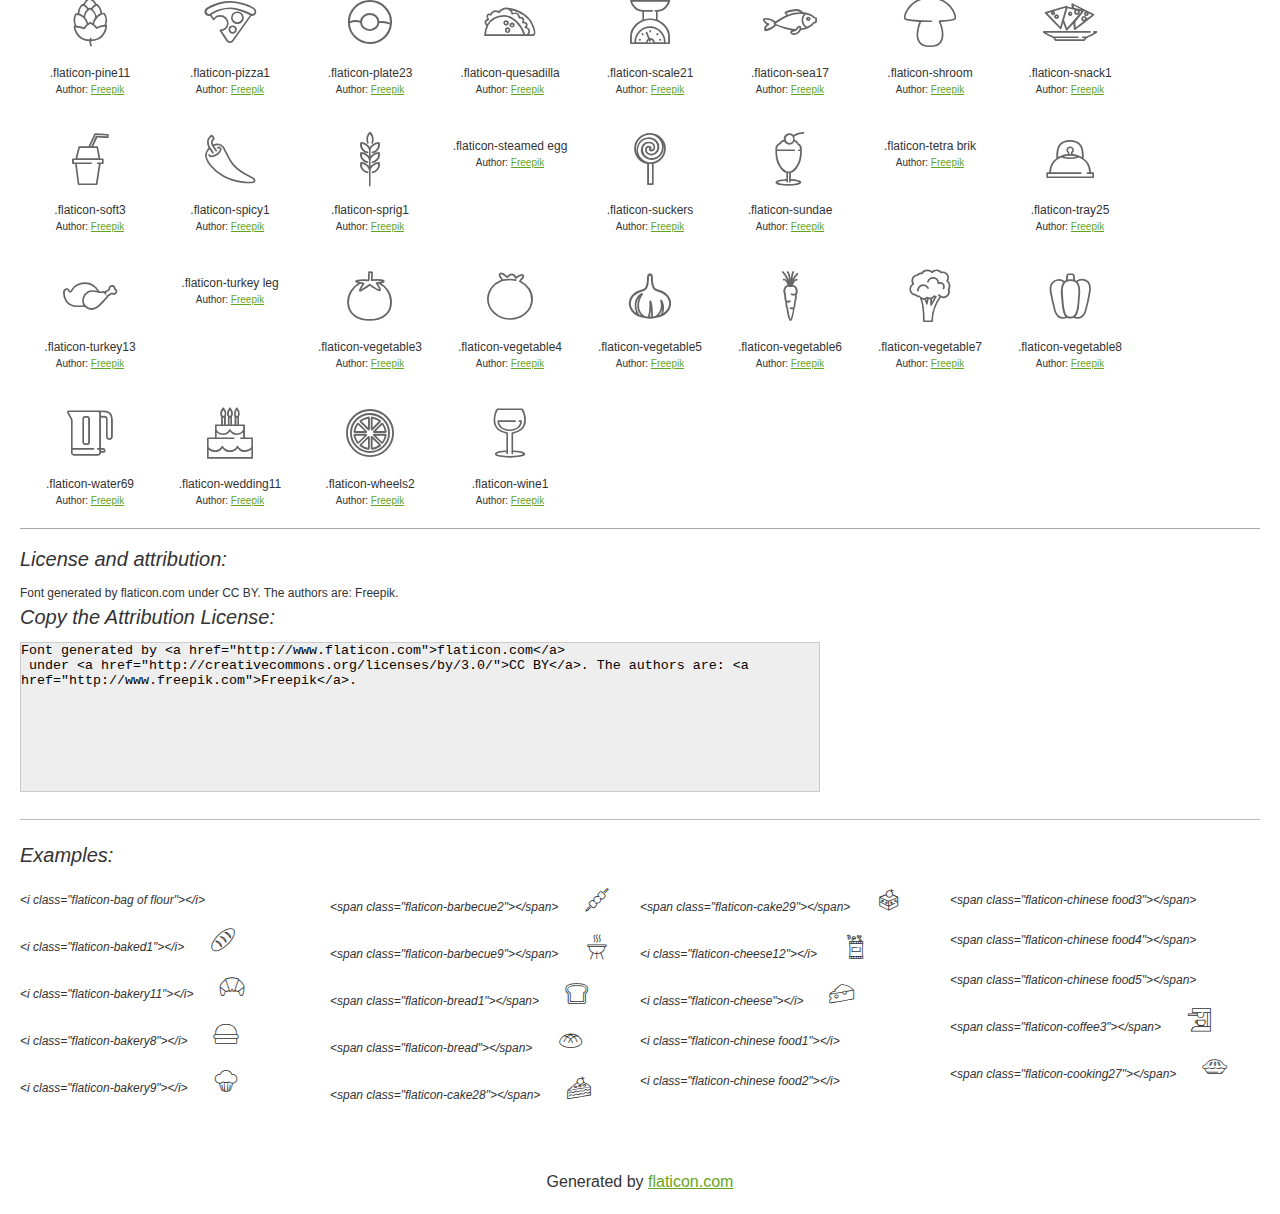
<file: assets/fonts/flaticon/flaticon.html>
<!DOCTYPE html>
<html>

<head>
    <title>Flaticon WebFont</title>
    <link rel="stylesheet" type="text/css" href="flaticon.css">
    <meta charset="UTF-8">
    <style>
    body {
        font-family: sans-serif;
        line-height: 1.5;
        font-size: 16px;
        padding: 20px;
        color:#333;
    }
    * {
        -moz-box-sizing: border-box;
        -webkit-box-sizing: border-box;
        box-sizing: border-box;
        margin: 0;
        padding: 0;
    }
    [class^="flaticon-"]:before, [class*=" flaticon-"]:before, [class^="flaticon-"]:after, [class*=" flaticon-"]:after {
        font-family: Flaticon;
        font-size: 30px;
        font-style: normal;
        margin-left: 20px;
        color: #333;
    }
    .image p {
		font-size: 12px;
		margin: 0px;
		clear: none;
		width: 300px;
		line-height: 40px;
	}
    .text {
        float: left;
        font-size:14px;
        margin-top: 15px;
    }
    .text ul {
        margin-left:0px;
        color:#111;
        margin-bottom:20px;
    }
    .text .ex {
        font-size:12px;
        color:#666;
        margin-left:35px;
        display:block;
    }
    .text ul li {
        margin-top:10px;
        list-style:none;
    }
    .num {
        background:#66A523;
        color:#fff;
        border-radius:20px;
        padding:1px;
        display:inline-block;
        width:22px;
        height:22px;
        text-align:center;
        margin-right: 5px;
    }
    .text ul strong {
        font-weight:normal;
        color:#000;
    }
    .image {
        width: 280px;
        float: left;
        margin-bottom: 15px;
        margin-right: 30px;
    }
    #glyphs {
        clear: both;
    }
    .image p:nth-child(even) i {
        clear: none;
    }
    .glyph {
        display: inline-block;
        width: 120px;
        margin: 10px;
        text-align: center;
        vertical-align: top;
        background: #FFF;
    }
    .glyph .glyph-icon {
        padding: 10px;
        display: block;
        font-family:"Flaticon";
        font-size: 64px;
        line-height: 1;
    }
    .glyph .glyph-icon:before {
        font-size: 64px;
        color: #666;
        margin-left: 0;
    }
    .class-name {
        font-size: 12px;
    }
    .author-name {
		font-size: 10px;
	}
	a{
		color: #66A523;
	}
    .instructions {
        font-style:italic;
        font-size:22px;
        margin-bottom:10px;
    }
    .iconsuse {
        font-size:22px;
        font-style:italic;
        padding-top:20px;
        margin-top:20px;
        border-top:1px solid #bbb;
    }
    .usetitle {
        margin-bottom: 10px;
        font-size: 20px;
        font-style: italic;
    }
    .class-name:last-child {
        font-size: 10px;
        color:#888;
    }
    .class-name:last-child a {
        font-size: 10px;
        color:#555;
    }
    .class-name:last-child a:hover {
        color:#66A523;
    }
    .glyph > input {
        display: block;
        width: 100px;
        margin: 5px auto;
        text-align: center;
        font-size: 12px;
        cursor: text;
    }
    .glyph > input.icon-input {
        font-family:"Flaticon";
        font-size: 16px;
        margin-bottom: 10px;
    }
    h1.logo {
        font-size: 40px;
        letter-spacing: -1px;
        margin-top: -16px;
        text-transform: lowercase;
        border-bottom:1px solid #bbb;
    }
    h1.logo strong {
        font-size: 16px;
        font-family:sans-serif;
        font-weight:normal;
        color:#333;
    }
    h1.logo a {
        color:#34302d;
        text-decoration: none;
    }
    h1.logo a span {
        color:#66A523;
    }
    #footer {
        padding-top:40px;
        clear:both;
        text-align:center;
    }
    #footer a {
        color:#66A523;
    }
    textarea {
		margin: 0px;
		width: 800px;
		height: 150px;
		border: 1px solid #CCC;
		resize: none;
		background: #EEE;
    }
    .author-link, .attrDiv a{
    	font-size: 12px;
    	color: #333;
    	text-decoration: none;
    }
    .external {
    	display: block;
    }
    .attrDiv {
		font-size: 12px;
	}
    .attribution {
        border-top: 1px solid #AAA;
        margin: 10px 0;
        padding-top: 15px;
    }
    </style>
</head>

<body>
    <header>
        <h1 class="logo">
            <a href="http://www.flaticon.com">
                <span>FLAT</span>ICON</a>
            <strong>Font Demo</strong>
        </h1>
    </header>

    <section class="demo">
        <div class="text">

            <div class="instructions">Instructions:</div>

            <ul>
                <li>
                    <p>
                        <span class="num">1</span>Copy the "Fonts" files and CSS files to your website CSS folder.
                </li>
                <li>
                    <p>
                        <span class="num">2</span>Add the CSS link to your website source code on header.
                        <br />
                        <span class="ex">&lt;head&gt;
                            <br/>...
                            <br/>&lt;link rel="stylesheet" type="text/css" href="your_website_domain/css_root/flaticon.css"&gt;
                            <br/>...
                            <br/>&lt;/head&gt;</span>
                </li>

                <li>
                    <p>
                        <span class="num">3</span>Use the icon class on "display:inline" elements:
                        <br />
                        <span class="ex">Use example: &lt;i class=&quot;flaticon-airplane49&quot;&gt;&lt;/i&gt; or &lt;span class=&quot;flaticon-airplane49&quot;&gt;&lt;/span&gt;</span>
                </li>
            </ul>
        </div>

    </section>

    <section id="glyphs"><div class="glyph">
		<div class="glyph-icon flaticon-bag of flour"></div>
		<div class="class-name">.flaticon-bag of flour</div><div class="author-name">Author: <a href="http://www.flaticon.com/free-icon/bag-of-sugar_66645">Freepik</a></div></div><div class="glyph">
		<div class="glyph-icon flaticon-baked1"></div>
		<div class="class-name">.flaticon-baked1</div><div class="author-name">Author: <a href="http://www.flaticon.com/free-icon/loaf-of-bread_66615">Freepik</a></div></div><div class="glyph">
		<div class="glyph-icon flaticon-bakery11"></div>
		<div class="class-name">.flaticon-bakery11</div><div class="author-name">Author: <a href="http://www.flaticon.com/free-icon/croissant-outline_66643">Freepik</a></div></div><div class="glyph">
		<div class="glyph-icon flaticon-bakery8"></div>
		<div class="class-name">.flaticon-bakery8</div><div class="author-name">Author: <a href="http://www.flaticon.com/free-icon/baked-bun_66457">Freepik</a></div></div><div class="glyph">
		<div class="glyph-icon flaticon-bakery9"></div>
		<div class="class-name">.flaticon-bakery9</div><div class="author-name">Author: <a href="http://www.flaticon.com/free-icon/muffin_66495">Freepik</a></div></div><div class="glyph">
		<div class="glyph-icon flaticon-barbecue2"></div>
		<div class="class-name">.flaticon-barbecue2</div><div class="author-name">Author: <a href="http://www.flaticon.com/free-icon/skewer_66293">Freepik</a></div></div><div class="glyph">
		<div class="glyph-icon flaticon-barbecue9"></div>
		<div class="class-name">.flaticon-barbecue9</div><div class="author-name">Author: <a href="http://www.flaticon.com/free-icon/smoking-barbecue_66498">Freepik</a></div></div><div class="glyph">
		<div class="glyph-icon flaticon-bread1"></div>
		<div class="class-name">.flaticon-bread1</div><div class="author-name">Author: <a href="http://www.flaticon.com/free-icon/slice-of-bread_66730">Freepik</a></div></div><div class="glyph">
		<div class="glyph-icon flaticon-bread"></div>
		<div class="class-name">.flaticon-bread</div><div class="author-name">Author: <a href="http://www.flaticon.com/free-icon/round-bread_66456">Freepik</a></div></div><div class="glyph">
		<div class="glyph-icon flaticon-cake28"></div>
		<div class="class-name">.flaticon-cake28</div><div class="author-name">Author: <a href="http://www.flaticon.com/free-icon/piece-of-cake-with-berries_66451">Freepik</a></div></div><div class="glyph">
		<div class="glyph-icon flaticon-cake29"></div>
		<div class="class-name">.flaticon-cake29</div><div class="author-name">Author: <a href="http://www.flaticon.com/free-icon/piece-of-cake-with-berries_66534">Freepik</a></div></div><div class="glyph">
		<div class="glyph-icon flaticon-cheese12"></div>
		<div class="class-name">.flaticon-cheese12</div><div class="author-name">Author: <a href="http://www.flaticon.com/free-icon/corn-snacks_66696">Freepik</a></div></div><div class="glyph">
		<div class="glyph-icon flaticon-cheese"></div>
		<div class="class-name">.flaticon-cheese</div><div class="author-name">Author: <a href="http://www.flaticon.com/free-icon/piece-of-cheese_66507">Freepik</a></div></div><div class="glyph">
		<div class="glyph-icon flaticon-chinese food1"></div>
		<div class="class-name">.flaticon-chinese food1</div><div class="author-name">Author: <a href="http://www.flaticon.com/free-icon/bowl-with-chopsticks_66260">Freepik</a></div></div><div class="glyph">
		<div class="glyph-icon flaticon-chinese food2"></div>
		<div class="class-name">.flaticon-chinese food2</div><div class="author-name">Author: <a href="http://www.flaticon.com/free-icon/rice-bowl_66316">Freepik</a></div></div><div class="glyph">
		<div class="glyph-icon flaticon-chinese food3"></div>
		<div class="class-name">.flaticon-chinese food3</div><div class="author-name">Author: <a href="http://www.flaticon.com/free-icon/cardboard-box-with-chopsticks_66438">Freepik</a></div></div><div class="glyph">
		<div class="glyph-icon flaticon-chinese food4"></div>
		<div class="class-name">.flaticon-chinese food4</div><div class="author-name">Author: <a href="http://www.flaticon.com/free-icon/bowl-of-noodles_66459">Freepik</a></div></div><div class="glyph">
		<div class="glyph-icon flaticon-chinese food5"></div>
		<div class="class-name">.flaticon-chinese food5</div><div class="author-name">Author: <a href="http://www.flaticon.com/free-icon/bowl-of-white-rice_66482">Freepik</a></div></div><div class="glyph">
		<div class="glyph-icon flaticon-coffee3"></div>
		<div class="class-name">.flaticon-coffee3</div><div class="author-name">Author: <a href="http://www.flaticon.com/free-icon/coffee-maker-with-coffee-cup_66371">Freepik</a></div></div><div class="glyph">
		<div class="glyph-icon flaticon-cooking27"></div>
		<div class="class-name">.flaticon-cooking27</div><div class="author-name">Author: <a href="http://www.flaticon.com/free-icon/meat-pie_66342">Freepik</a></div></div><div class="glyph">
		<div class="glyph-icon flaticon-cooking28"></div>
		<div class="class-name">.flaticon-cooking28</div><div class="author-name">Author: <a href="http://www.flaticon.com/free-icon/spatula_66528">Freepik</a></div></div><div class="glyph">
		<div class="glyph-icon flaticon-cooking29"></div>
		<div class="class-name">.flaticon-cooking29</div><div class="author-name">Author: <a href="http://www.flaticon.com/free-icon/rolling-pin_66581">Freepik</a></div></div><div class="glyph">
		<div class="glyph-icon flaticon-cooking30"></div>
		<div class="class-name">.flaticon-cooking30</div><div class="author-name">Author: <a href="http://www.flaticon.com/free-icon/crossed-knife-and-fork_66649">Freepik</a></div></div><div class="glyph">
		<div class="glyph-icon flaticon-corndog"></div>
		<div class="class-name">.flaticon-corndog</div><div class="author-name">Author: <a href="http://www.flaticon.com/free-icon/corn-dog_66568">Freepik</a></div></div><div class="glyph">
		<div class="glyph-icon flaticon-crustacean"></div>
		<div class="class-name">.flaticon-crustacean</div><div class="author-name">Author: <a href="http://www.flaticon.com/free-icon/prawn_66430">Freepik</a></div></div><div class="glyph">
		<div class="glyph-icon flaticon-disposable1"></div>
		<div class="class-name">.flaticon-disposable1</div><div class="author-name">Author: <a href="http://www.flaticon.com/free-icon/plastic-coffee-cup_66435">Freepik</a></div></div><div class="glyph">
		<div class="glyph-icon flaticon-drink2"></div>
		<div class="class-name">.flaticon-drink2</div><div class="author-name">Author: <a href="http://www.flaticon.com/free-icon/jar-of-beer_66280">Freepik</a></div></div><div class="glyph">
		<div class="glyph-icon flaticon-drink68"></div>
		<div class="class-name">.flaticon-drink68</div><div class="author-name">Author: <a href="http://www.flaticon.com/free-icon/filled-glass_66345">Freepik</a></div></div><div class="glyph">
		<div class="glyph-icon flaticon-drink69"></div>
		<div class="class-name">.flaticon-drink69</div><div class="author-name">Author: <a href="http://www.flaticon.com/free-icon/cocktail-glass_66468">Freepik</a></div></div><div class="glyph">
		<div class="glyph-icon flaticon-drink74"></div>
		<div class="class-name">.flaticon-drink74</div><div class="author-name">Author: <a href="http://www.flaticon.com/free-icon/pair-of-bottles_66625">Freepik</a></div></div><div class="glyph">
		<div class="glyph-icon flaticon-drink76"></div>
		<div class="class-name">.flaticon-drink76</div><div class="author-name">Author: <a href="http://www.flaticon.com/free-icon/hot-cup-of-tea_66913">Freepik</a></div></div><div class="glyph">
		<div class="glyph-icon flaticon-drinking6"></div>
		<div class="class-name">.flaticon-drinking6</div><div class="author-name">Author: <a href="http://www.flaticon.com/free-icon/glass-of-drink_66287">Freepik</a></div></div><div class="glyph">
		<div class="glyph-icon flaticon-earn"></div>
		<div class="class-name">.flaticon-earn</div><div class="author-name">Author: <a href="http://www.flaticon.com/free-icon/corncob_66664">Freepik</a></div></div><div class="glyph">
		<div class="glyph-icon flaticon-egg14"></div>
		<div class="class-name">.flaticon-egg14</div><div class="author-name">Author: <a href="http://www.flaticon.com/free-icon/fried-egg_66417">Freepik</a></div></div><div class="glyph">
		<div class="glyph-icon flaticon-eggplant"></div>
		<div class="class-name">.flaticon-eggplant</div><div class="author-name">Author: <a href="http://www.flaticon.com/free-icon/aubergine_66411">Freepik</a></div></div><div class="glyph">
		<div class="glyph-icon flaticon-egg"></div>
		<div class="class-name">.flaticon-egg</div><div class="author-name">Author: <a href="http://www.flaticon.com/free-icon/eggs_66322">Freepik</a></div></div><div class="glyph">
		<div class="glyph-icon flaticon-fork2"></div>
		<div class="class-name">.flaticon-fork2</div><div class="author-name">Author: <a href="http://www.flaticon.com/free-icon/sausage-and-fork_66694">Freepik</a></div></div><div class="glyph">
		<div class="glyph-icon flaticon-fruit31"></div>
		<div class="class-name">.flaticon-fruit31</div><div class="author-name">Author: <a href="http://www.flaticon.com/free-icon/slice-of-watermelon_66330">Freepik</a></div></div><div class="glyph">
		<div class="glyph-icon flaticon-fruit32"></div>
		<div class="class-name">.flaticon-fruit32</div><div class="author-name">Author: <a href="http://www.flaticon.com/free-icon/cherries_66341">Freepik</a></div></div><div class="glyph">
		<div class="glyph-icon flaticon-fruit33"></div>
		<div class="class-name">.flaticon-fruit33</div><div class="author-name">Author: <a href="http://www.flaticon.com/free-icon/pair-of-bananas_66351">Freepik</a></div></div><div class="glyph">
		<div class="glyph-icon flaticon-fruit34"></div>
		<div class="class-name">.flaticon-fruit34</div><div class="author-name">Author: <a href="http://www.flaticon.com/free-icon/bunch-of-grapes_66376">Freepik</a></div></div><div class="glyph">
		<div class="glyph-icon flaticon-fruit35"></div>
		<div class="class-name">.flaticon-fruit35</div><div class="author-name">Author: <a href="http://www.flaticon.com/free-icon/lemon_66408">Freepik</a></div></div><div class="glyph">
		<div class="glyph-icon flaticon-fruit37"></div>
		<div class="class-name">.flaticon-fruit37</div><div class="author-name">Author: <a href="http://www.flaticon.com/free-icon/pomegranate_66433">Freepik</a></div></div><div class="glyph">
		<div class="glyph-icon flaticon-fruit38"></div>
		<div class="class-name">.flaticon-fruit38</div><div class="author-name">Author: <a href="http://www.flaticon.com/free-icon/slice-of-melon_66474">Freepik</a></div></div><div class="glyph">
		<div class="glyph-icon flaticon-fruit39"></div>
		<div class="class-name">.flaticon-fruit39</div><div class="author-name">Author: <a href="http://www.flaticon.com/free-icon/pumpkin_66540">Freepik</a></div></div><div class="glyph">
		<div class="glyph-icon flaticon-fruit40"></div>
		<div class="class-name">.flaticon-fruit40</div><div class="author-name">Author: <a href="http://www.flaticon.com/free-icon/pear_66674">Freepik</a></div></div><div class="glyph">
		<div class="glyph-icon flaticon-fruit41"></div>
		<div class="class-name">.flaticon-fruit41</div><div class="author-name">Author: <a href="http://www.flaticon.com/free-icon/strawberry_66892">Freepik</a></div></div><div class="glyph">
		<div class="glyph-icon flaticon-gastronomy"></div>
		<div class="class-name">.flaticon-gastronomy</div><div class="author-name">Author: <a href="http://www.flaticon.com/free-icon/salami_66918">Freepik</a></div></div><div class="glyph">
		<div class="glyph-icon flaticon-glass51"></div>
		<div class="class-name">.flaticon-glass51</div><div class="author-name">Author: <a href="http://www.flaticon.com/free-icon/glass-of-alcoholic-beverage_66412">Freepik</a></div></div><div class="glyph">
		<div class="glyph-icon flaticon-glove10"></div>
		<div class="class-name">.flaticon-glove10</div><div class="author-name">Author: <a href="http://www.flaticon.com/free-icon/oven-mitt_66311">Freepik</a></div></div><div class="glyph">
		<div class="glyph-icon flaticon-goodies1"></div>
		<div class="class-name">.flaticon-goodies1</div><div class="author-name">Author: <a href="http://www.flaticon.com/free-icon/candy_66687">Freepik</a></div></div><div class="glyph">
		<div class="glyph-icon flaticon-grains"></div>
		<div class="class-name">.flaticon-grains</div><div class="author-name">Author: <a href="http://www.flaticon.com/free-icon/coffee-beans_66574">Freepik</a></div></div><div class="glyph">
		<div class="glyph-icon flaticon-grater2"></div>
		<div class="class-name">.flaticon-grater2</div><div class="author-name">Author: <a href="http://www.flaticon.com/free-icon/cheese-grater_66666">Freepik</a></div></div><div class="glyph">
		<div class="glyph-icon flaticon-hat27"></div>
		<div class="class-name">.flaticon-hat27</div><div class="author-name">Author: <a href="http://www.flaticon.com/free-icon/toque_66500">Freepik</a></div></div><div class="glyph">
		<div class="glyph-icon flaticon-healthy food3"></div>
		<div class="class-name">.flaticon-healthy food3</div><div class="author-name">Author: <a href="http://www.flaticon.com/free-icon/fruits-on-branch_66908">Freepik</a></div></div><div class="glyph">
		<div class="glyph-icon flaticon-herbal tea"></div>
		<div class="class-name">.flaticon-herbal tea</div><div class="author-name">Author: <a href="http://www.flaticon.com/free-icon/tea-bag_66361">Freepik</a></div></div><div class="glyph">
		<div class="glyph-icon flaticon-hot food"></div>
		<div class="class-name">.flaticon-hot food</div><div class="author-name">Author: <a href="http://www.flaticon.com/free-icon/bell-covering-hot-dish_66348">Freepik</a></div></div><div class="glyph">
		<div class="glyph-icon flaticon-hot"></div>
		<div class="class-name">.flaticon-hot</div><div class="author-name">Author: <a href="http://www.flaticon.com/free-icon/hot-dog_66409">Freepik</a></div></div><div class="glyph">
		<div class="glyph-icon flaticon-ice cream4"></div>
		<div class="class-name">.flaticon-ice cream4</div><div class="author-name">Author: <a href="http://www.flaticon.com/free-icon/ice-cream-cone-with-three-scoops_66565">Freepik</a></div></div><div class="glyph">
		<div class="glyph-icon flaticon-ice cubes"></div>
		<div class="class-name">.flaticon-ice cubes</div><div class="author-name">Author: <a href="http://www.flaticon.com/free-icon/cubes_66916">Freepik</a></div></div><div class="glyph">
		<div class="glyph-icon flaticon-italian food"></div>
		<div class="class-name">.flaticon-italian food</div><div class="author-name">Author: <a href="http://www.flaticon.com/free-icon/pasta-serving_66304">Freepik</a></div></div><div class="glyph">
		<div class="glyph-icon flaticon-jar20"></div>
		<div class="class-name">.flaticon-jar20</div><div class="author-name">Author: <a href="http://www.flaticon.com/free-icon/jar-of-jam_66389">Freepik</a></div></div><div class="glyph">
		<div class="glyph-icon flaticon-kitchen82"></div>
		<div class="class-name">.flaticon-kitchen82</div><div class="author-name">Author: <a href="http://www.flaticon.com/free-icon/mincer_66452">Freepik</a></div></div><div class="glyph">
		<div class="glyph-icon flaticon-kitchen83"></div>
		<div class="class-name">.flaticon-kitchen83</div><div class="author-name">Author: <a href="http://www.flaticon.com/free-icon/soup-ladle_66536">Freepik</a></div></div><div class="glyph">
		<div class="glyph-icon flaticon-kitchen84"></div>
		<div class="class-name">.flaticon-kitchen84</div><div class="author-name">Author: <a href="http://www.flaticon.com/free-icon/knife-fork-and-plate_66550">Freepik</a></div></div><div class="glyph">
		<div class="glyph-icon flaticon-kitchen85"></div>
		<div class="class-name">.flaticon-kitchen85</div><div class="author-name">Author: <a href="http://www.flaticon.com/free-icon/cutlery_66679">Freepik</a></div></div><div class="glyph">
		<div class="glyph-icon flaticon-lunch3"></div>
		<div class="class-name">.flaticon-lunch3</div><div class="author-name">Author: <a href="http://www.flaticon.com/free-icon/bowl-of-food_66582">Freepik</a></div></div><div class="glyph">
		<div class="glyph-icon flaticon-lunch5"></div>
		<div class="class-name">.flaticon-lunch5</div><div class="author-name">Author: <a href="http://www.flaticon.com/free-icon/hot-soup_66909">Freepik</a></div></div><div class="glyph">
		<div class="glyph-icon flaticon-meat11"></div>
		<div class="class-name">.flaticon-meat11</div><div class="author-name">Author: <a href="http://www.flaticon.com/free-icon/ham_66919">Freepik</a></div></div><div class="glyph">
		<div class="glyph-icon flaticon-meat1"></div>
		<div class="class-name">.flaticon-meat1</div><div class="author-name">Author: <a href="http://www.flaticon.com/free-icon/meat-steak_66584">Freepik</a></div></div><div class="glyph">
		<div class="glyph-icon flaticon-mixer"></div>
		<div class="class-name">.flaticon-mixer</div><div class="author-name">Author: <a href="http://www.flaticon.com/free-icon/electric-mixer_66721">Freepik</a></div></div><div class="glyph">
		<div class="glyph-icon flaticon-paper cup"></div>
		<div class="class-name">.flaticon-paper cup</div><div class="author-name">Author: <a href="http://www.flaticon.com/free-icon/soft-drink-with-straw_66398">Freepik</a></div></div><div class="glyph">
		<div class="glyph-icon flaticon-pine11"></div>
		<div class="class-name">.flaticon-pine11</div><div class="author-name">Author: <a href="http://www.flaticon.com/free-icon/pinecone_66715">Freepik</a></div></div><div class="glyph">
		<div class="glyph-icon flaticon-pizza1"></div>
		<div class="class-name">.flaticon-pizza1</div><div class="author-name">Author: <a href="http://www.flaticon.com/free-icon/slice-of-pizza_66508">Freepik</a></div></div><div class="glyph">
		<div class="glyph-icon flaticon-plate23"></div>
		<div class="class-name">.flaticon-plate23</div><div class="author-name">Author: <a href="http://www.flaticon.com/free-icon/empty-plate_66515">Freepik</a></div></div><div class="glyph">
		<div class="glyph-icon flaticon-quesadilla"></div>
		<div class="class-name">.flaticon-quesadilla</div><div class="author-name">Author: <a href="http://www.flaticon.com/free-icon/mexican-taco_66642">Freepik</a></div></div><div class="glyph">
		<div class="glyph-icon flaticon-scale21"></div>
		<div class="class-name">.flaticon-scale21</div><div class="author-name">Author: <a href="http://www.flaticon.com/free-icon/kitchen-scale_66390">Freepik</a></div></div><div class="glyph">
		<div class="glyph-icon flaticon-sea17"></div>
		<div class="class-name">.flaticon-sea17</div><div class="author-name">Author: <a href="http://www.flaticon.com/free-icon/fish_66575">Freepik</a></div></div><div class="glyph">
		<div class="glyph-icon flaticon-shroom"></div>
		<div class="class-name">.flaticon-shroom</div><div class="author-name">Author: <a href="http://www.flaticon.com/free-icon/mushroom-outline_66618">Freepik</a></div></div><div class="glyph">
		<div class="glyph-icon flaticon-snack1"></div>
		<div class="class-name">.flaticon-snack1</div><div class="author-name">Author: <a href="http://www.flaticon.com/free-icon/nachos-and-dish_66346">Freepik</a></div></div><div class="glyph">
		<div class="glyph-icon flaticon-soft3"></div>
		<div class="class-name">.flaticon-soft3</div><div class="author-name">Author: <a href="http://www.flaticon.com/free-icon/soft-drink-in-paper-cup-with-drinking-straw_66685">Freepik</a></div></div><div class="glyph">
		<div class="glyph-icon flaticon-spicy1"></div>
		<div class="class-name">.flaticon-spicy1</div><div class="author-name">Author: <a href="http://www.flaticon.com/free-icon/hot-pepper-outline_66619">Freepik</a></div></div><div class="glyph">
		<div class="glyph-icon flaticon-sprig1"></div>
		<div class="class-name">.flaticon-sprig1</div><div class="author-name">Author: <a href="http://www.flaticon.com/free-icon/ear-of-wheat_66307">Freepik</a></div></div><div class="glyph">
		<div class="glyph-icon flaticon-steamed egg"></div>
		<div class="class-name">.flaticon-steamed egg</div><div class="author-name">Author: <a href="http://www.flaticon.com/free-icon/boiled-egg-on-cup_66597">Freepik</a></div></div><div class="glyph">
		<div class="glyph-icon flaticon-suckers"></div>
		<div class="class-name">.flaticon-suckers</div><div class="author-name">Author: <a href="http://www.flaticon.com/free-icon/lollipop-candy_66699">Freepik</a></div></div><div class="glyph">
		<div class="glyph-icon flaticon-sundae"></div>
		<div class="class-name">.flaticon-sundae</div><div class="author-name">Author: <a href="http://www.flaticon.com/free-icon/ice-cream-with-topping_66321">Freepik</a></div></div><div class="glyph">
		<div class="glyph-icon flaticon-tetra brik"></div>
		<div class="class-name">.flaticon-tetra brik</div><div class="author-name">Author: <a href="http://www.flaticon.com/free-icon/tetra-brik-with-cap_66383">Freepik</a></div></div><div class="glyph">
		<div class="glyph-icon flaticon-tray25"></div>
		<div class="class-name">.flaticon-tray25</div><div class="author-name">Author: <a href="http://www.flaticon.com/free-icon/restaurant-tray_66662">Freepik</a></div></div><div class="glyph">
		<div class="glyph-icon flaticon-turkey13"></div>
		<div class="class-name">.flaticon-turkey13</div><div class="author-name">Author: <a href="http://www.flaticon.com/free-icon/roast-chicken_66320">Freepik</a></div></div><div class="glyph">
		<div class="glyph-icon flaticon-turkey leg"></div>
		<div class="class-name">.flaticon-turkey leg</div><div class="author-name">Author: <a href="http://www.flaticon.com/free-icon/chicken-leg_66291">Freepik</a></div></div><div class="glyph">
		<div class="glyph-icon flaticon-vegetable3"></div>
		<div class="class-name">.flaticon-vegetable3</div><div class="author-name">Author: <a href="http://www.flaticon.com/free-icon/tomato_66404">Freepik</a></div></div><div class="glyph">
		<div class="glyph-icon flaticon-vegetable4"></div>
		<div class="class-name">.flaticon-vegetable4</div><div class="author-name">Author: <a href="http://www.flaticon.com/free-icon/onion_66526">Freepik</a></div></div><div class="glyph">
		<div class="glyph-icon flaticon-vegetable5"></div>
		<div class="class-name">.flaticon-vegetable5</div><div class="author-name">Author: <a href="http://www.flaticon.com/free-icon/garlic_66556">Freepik</a></div></div><div class="glyph">
		<div class="glyph-icon flaticon-vegetable6"></div>
		<div class="class-name">.flaticon-vegetable6</div><div class="author-name">Author: <a href="http://www.flaticon.com/free-icon/carrot_66570">Freepik</a></div></div><div class="glyph">
		<div class="glyph-icon flaticon-vegetable7"></div>
		<div class="class-name">.flaticon-vegetable7</div><div class="author-name">Author: <a href="http://www.flaticon.com/free-icon/broccoli-outline_66639">Freepik</a></div></div><div class="glyph">
		<div class="glyph-icon flaticon-vegetable8"></div>
		<div class="class-name">.flaticon-vegetable8</div><div class="author-name">Author: <a href="http://www.flaticon.com/free-icon/pepper_66675">Freepik</a></div></div><div class="glyph">
		<div class="glyph-icon flaticon-water69"></div>
		<div class="class-name">.flaticon-water69</div><div class="author-name">Author: <a href="http://www.flaticon.com/free-icon/jar-for-measuring-liquids_66541">Freepik</a></div></div><div class="glyph">
		<div class="glyph-icon flaticon-wedding11"></div>
		<div class="class-name">.flaticon-wedding11</div><div class="author-name">Author: <a href="http://www.flaticon.com/free-icon/wedding-cake_66396">Freepik</a></div></div><div class="glyph">
		<div class="glyph-icon flaticon-wheels2"></div>
		<div class="class-name">.flaticon-wheels2</div><div class="author-name">Author: <a href="http://www.flaticon.com/free-icon/cart-wheel_66308">Freepik</a></div></div><div class="glyph">
		<div class="glyph-icon flaticon-wine1"></div>
		<div class="class-name">.flaticon-wine1</div><div class="author-name">Author: <a href="http://www.flaticon.com/free-icon/wine-glass_66259">Freepik</a></div></div></section>

<section class="attribution">

	<div class="usetitle">License and attribution:</div><div class="attrDiv">Font generated by <a href="http://www.flaticon.com">flaticon.com</a>
 under <a href="http://creativecommons.org/licenses/by/3.0/">CC BY</a>. The authors are: <a href="http://www.freepik.com">Freepik</a>.</div><div class="usetitle">Copy the Attribution License:</div>

<textarea onclick="this.focus();this.select();">Font generated by &lt;a href=&quot;http://www.flaticon.com&quot;&gt;flaticon.com&lt;/a&gt;
 under &lt;a href=&quot;http://creativecommons.org/licenses/by/3.0/&quot;&gt;CC BY&lt;/a&gt;. The authors are: &lt;a href=&quot;http://www.freepik.com&quot;&gt;Freepik&lt;/a&gt;.</textarea>

</section>

<section class="iconsuse">
    	<div class="usetitle">Examples:</div>
		<div class="image"><p>&lt;i class=&quot;flaticon-bag of flour&quot;&gt;&lt;/i&gt; <i class="flaticon-bag of flour"></i></p><p>&lt;i class=&quot;flaticon-baked1&quot;&gt;&lt;/i&gt; <i class="flaticon-baked1"></i></p><p>&lt;i class=&quot;flaticon-bakery11&quot;&gt;&lt;/i&gt; <i class="flaticon-bakery11"></i></p><p>&lt;i class=&quot;flaticon-bakery8&quot;&gt;&lt;/i&gt; <i class="flaticon-bakery8"></i></p><p>&lt;i class=&quot;flaticon-bakery9&quot;&gt;&lt;/i&gt; <i class="flaticon-bakery9"></i></p></div><div class="image"><p>&lt;span class=&quot;flaticon-barbecue2&quot;&gt;&lt;/span&gt; <span class="flaticon-barbecue2"></span></p><p>&lt;span class=&quot;flaticon-barbecue9&quot;&gt;&lt;/span&gt; <span class="flaticon-barbecue9"></span></p><p>&lt;span class=&quot;flaticon-bread1&quot;&gt;&lt;/span&gt; <span class="flaticon-bread1"></span></p><p>&lt;span class=&quot;flaticon-bread&quot;&gt;&lt;/span&gt; <span class="flaticon-bread"></span></p><p>&lt;span class=&quot;flaticon-cake28&quot;&gt;&lt;/span&gt; <span class="flaticon-cake28"></span></p></div><div class="image"><p>&lt;span class=&quot;flaticon-cake29&quot;&gt;&lt;/span&gt; <span class="flaticon-cake29"></span></p><p>&lt;i class=&quot;flaticon-cheese12&quot;&gt;&lt;/i&gt; <i class="flaticon-cheese12"></i></p><p>&lt;i class=&quot;flaticon-cheese&quot;&gt;&lt;/i&gt; <i class="flaticon-cheese"></i></p><p>&lt;i class=&quot;flaticon-chinese food1&quot;&gt;&lt;/i&gt; <i class="flaticon-chinese food1"></i></p><p>&lt;i class=&quot;flaticon-chinese food2&quot;&gt;&lt;/i&gt; <i class="flaticon-chinese food2"></i></p></div><div class="image"><p>&lt;span class=&quot;flaticon-chinese food3&quot;&gt;&lt;/span&gt; <span class="flaticon-chinese food3"></span></p><p>&lt;span class=&quot;flaticon-chinese food4&quot;&gt;&lt;/span&gt; <span class="flaticon-chinese food4"></span></p><p>&lt;span class=&quot;flaticon-chinese food5&quot;&gt;&lt;/span&gt; <span class="flaticon-chinese food5"></span></p><p>&lt;span class=&quot;flaticon-coffee3&quot;&gt;&lt;/span&gt; <span class="flaticon-coffee3"></span></p><p>&lt;span class=&quot;flaticon-cooking27&quot;&gt;&lt;/span&gt; <span class="flaticon-cooking27"></span></p></div><div class="image"></div>
</section>
<div id="footer">
    <div>Generated by <a href="http://www.flaticon.com">flaticon.com</a>
    </div>
</div>
	</body>
</html>
</file>
<file: assets/fonts/iconfont/material-icons.css>
@font-face {
  font-family: 'Material Icons';
  font-style: normal;
  font-weight: 400;
  src: url(MaterialIcons-Regular.eot); /* For IE6-8 */
  src: local('Material Icons'),
       local('MaterialIcons-Regular'),
       url(MaterialIcons-Regular.woff2) format('woff2'),
       url(MaterialIcons-Regular.woff) format('woff'),
       url(MaterialIcons-Regular.ttf) format('truetype');
}

.material-icons {
  font-family: 'Material Icons';
  font-weight: normal;
  font-style: normal;
  font-size: 24px;  /* Preferred icon size */
  display: inline-block;
  width: 1em;
  height: 1em;
  line-height: 1;
  text-transform: none;
  letter-spacing: normal;
  word-wrap: normal;
  white-space: nowrap;
  direction: ltr;

  /* Support for all WebKit browsers. */
  -webkit-font-smoothing: antialiased;
  /* Support for Safari and Chrome. */
  text-rendering: optimizeLegibility;

  /* Support for Firefox. */
  -moz-osx-font-smoothing: grayscale;

  /* Support for IE. */
  font-feature-settings: 'liga';
}
</file>
<file: assets/css/shortcodes/shortcodes.css>
/*-----------------------------------------------------------------------------------
Shortcodes style
-----------------------------------------------------------------------------------*/

@import url("accordion.css");
@import url("alert.css");
@import url("blog.css");
@import url("countdown.css");
@import url("facts.css");
@import url("form-style.css");
@import url("featured-box.css");
@import url("footer.css");
@import url("header.css");
@import url("page-title.css");
@import url("portfolio.css");
@import url("promo-box.css");
@import url("pricing.css");
@import url("slider.css");
@import url("tabs.css");
@import url("team.css");
@import url("testimonial.css");
</file>
<file: assets/fonts/flaticon/flaticon.css>
@font-face {
	font-family: "Flaticon";
	src: url("flaticon.eot");
	src: url("flaticon.eot#iefix") format("embedded-opentype"),
	url("flaticon.woff") format("woff"),
	url("flaticon.ttf") format("truetype"),
	url("flaticon.svg") format("svg");
	font-weight: normal;
	font-style: normal;
}
[class^="flaticon-"]:before, [class*=" flaticon-"]:before,
[class^="flaticon-"]:after, [class*=" flaticon-"]:after {   
	font-family: Flaticon;
        font-size: 20px;
font-style: normal;
margin-left: 20px;
}.flaticon-bag of flour:before {
	content: "\e000";
}
.flaticon-baked1:before {
	content: "\e001";
}
.flaticon-bakery11:before {
	content: "\e002";
}
.flaticon-bakery8:before {
	content: "\e003";
}
.flaticon-bakery9:before {
	content: "\e004";
}
.flaticon-barbecue2:before {
	content: "\e005";
}
.flaticon-barbecue9:before {
	content: "\e006";
}
.flaticon-bread1:before {
	content: "\e007";
}
.flaticon-bread:before {
	content: "\e008";
}
.flaticon-cake28:before {
	content: "\e009";
}
.flaticon-cake29:before {
	content: "\e00a";
}
.flaticon-cheese12:before {
	content: "\e00b";
}
.flaticon-cheese:before {
	content: "\e00c";
}
.flaticon-chinese food1:before {
	content: "\e00d";
}
.flaticon-chinese food2:before {
	content: "\e00e";
}
.flaticon-chinese food3:before {
	content: "\e00f";
}
.flaticon-chinese food4:before {
	content: "\e010";
}
.flaticon-chinese food5:before {
	content: "\e011";
}
.flaticon-coffee3:before {
	content: "\e012";
}
.flaticon-cooking27:before {
	content: "\e013";
}
.flaticon-cooking28:before {
	content: "\e014";
}
.flaticon-cooking29:before {
	content: "\e015";
}
.flaticon-cooking30:before {
	content: "\e016";
}
.flaticon-corndog:before {
	content: "\e017";
}
.flaticon-crustacean:before {
	content: "\e018";
}
.flaticon-disposable1:before {
	content: "\e019";
}
.flaticon-drink2:before {
	content: "\e01a";
}
.flaticon-drink68:before {
	content: "\e01b";
}
.flaticon-drink69:before {
	content: "\e01c";
}
.flaticon-drink74:before {
	content: "\e01d";
}
.flaticon-drink76:before {
	content: "\e01e";
}
.flaticon-drinking6:before {
	content: "\e01f";
}
.flaticon-earn:before {
	content: "\e020";
}
.flaticon-egg14:before {
	content: "\e021";
}
.flaticon-eggplant:before {
	content: "\e022";
}
.flaticon-egg:before {
	content: "\e023";
}
.flaticon-fork2:before {
	content: "\e024";
}
.flaticon-fruit31:before {
	content: "\e025";
}
.flaticon-fruit32:before {
	content: "\e026";
}
.flaticon-fruit33:before {
	content: "\e027";
}
.flaticon-fruit34:before {
	content: "\e028";
}
.flaticon-fruit35:before {
	content: "\e029";
}
.flaticon-fruit37:before {
	content: "\e02a";
}
.flaticon-fruit38:before {
	content: "\e02b";
}
.flaticon-fruit39:before {
	content: "\e02c";
}
.flaticon-fruit40:before {
	content: "\e02d";
}
.flaticon-fruit41:before {
	content: "\e02e";
}
.flaticon-gastronomy:before {
	content: "\e02f";
}
.flaticon-glass51:before {
	content: "\e030";
}
.flaticon-glove10:before {
	content: "\e031";
}
.flaticon-goodies1:before {
	content: "\e032";
}
.flaticon-grains:before {
	content: "\e033";
}
.flaticon-grater2:before {
	content: "\e034";
}
.flaticon-hat27:before {
	content: "\e035";
}
.flaticon-healthy food3:before {
	content: "\e036";
}
.flaticon-herbal tea:before {
	content: "\e037";
}
.flaticon-hot food:before {
	content: "\e038";
}
.flaticon-hot:before {
	content: "\e039";
}
.flaticon-ice cream4:before {
	content: "\e03a";
}
.flaticon-ice cubes:before {
	content: "\e03b";
}
.flaticon-italian food:before {
	content: "\e03c";
}
.flaticon-jar20:before {
	content: "\e03d";
}
.flaticon-kitchen82:before {
	content: "\e03e";
}
.flaticon-kitchen83:before {
	content: "\e03f";
}
.flaticon-kitchen84:before {
	content: "\e040";
}
.flaticon-kitchen85:before {
	content: "\e041";
}
.flaticon-lunch3:before {
	content: "\e042";
}
.flaticon-lunch5:before {
	content: "\e043";
}
.flaticon-meat11:before {
	content: "\e044";
}
.flaticon-meat1:before {
	content: "\e045";
}
.flaticon-mixer:before {
	content: "\e046";
}
.flaticon-paper cup:before {
	content: "\e047";
}
.flaticon-pine11:before {
	content: "\e048";
}
.flaticon-pizza1:before {
	content: "\e049";
}
.flaticon-plate23:before {
	content: "\e04a";
}
.flaticon-quesadilla:before {
	content: "\e04b";
}
.flaticon-scale21:before {
	content: "\e04c";
}
.flaticon-sea17:before {
	content: "\e04d";
}
.flaticon-shroom:before {
	content: "\e04e";
}
.flaticon-snack1:before {
	content: "\e04f";
}
.flaticon-soft3:before {
	content: "\e050";
}
.flaticon-spicy1:before {
	content: "\e051";
}
.flaticon-sprig1:before {
	content: "\e052";
}
.flaticon-steamed egg:before {
	content: "\e053";
}
.flaticon-suckers:before {
	content: "\e054";
}
.flaticon-sundae:before {
	content: "\e055";
}
.flaticon-tetra brik:before {
	content: "\e056";
}
.flaticon-tray25:before {
	content: "\e057";
}
.flaticon-turkey13:before {
	content: "\e058";
}
.flaticon-turkey leg:before {
	content: "\e059";
}
.flaticon-vegetable3:before {
	content: "\e05a";
}
.flaticon-vegetable4:before {
	content: "\e05b";
}
.flaticon-vegetable5:before {
	content: "\e05c";
}
.flaticon-vegetable6:before {
	content: "\e05d";
}
.flaticon-vegetable7:before {
	content: "\e05e";
}
.flaticon-vegetable8:before {
	content: "\e05f";
}
.flaticon-water69:before {
	content: "\e060";
}
.flaticon-wedding11:before {
	content: "\e061";
}
.flaticon-wheels2:before {
	content: "\e062";
}
.flaticon-wine1:before {
	content: "\e063";
}
</file>
